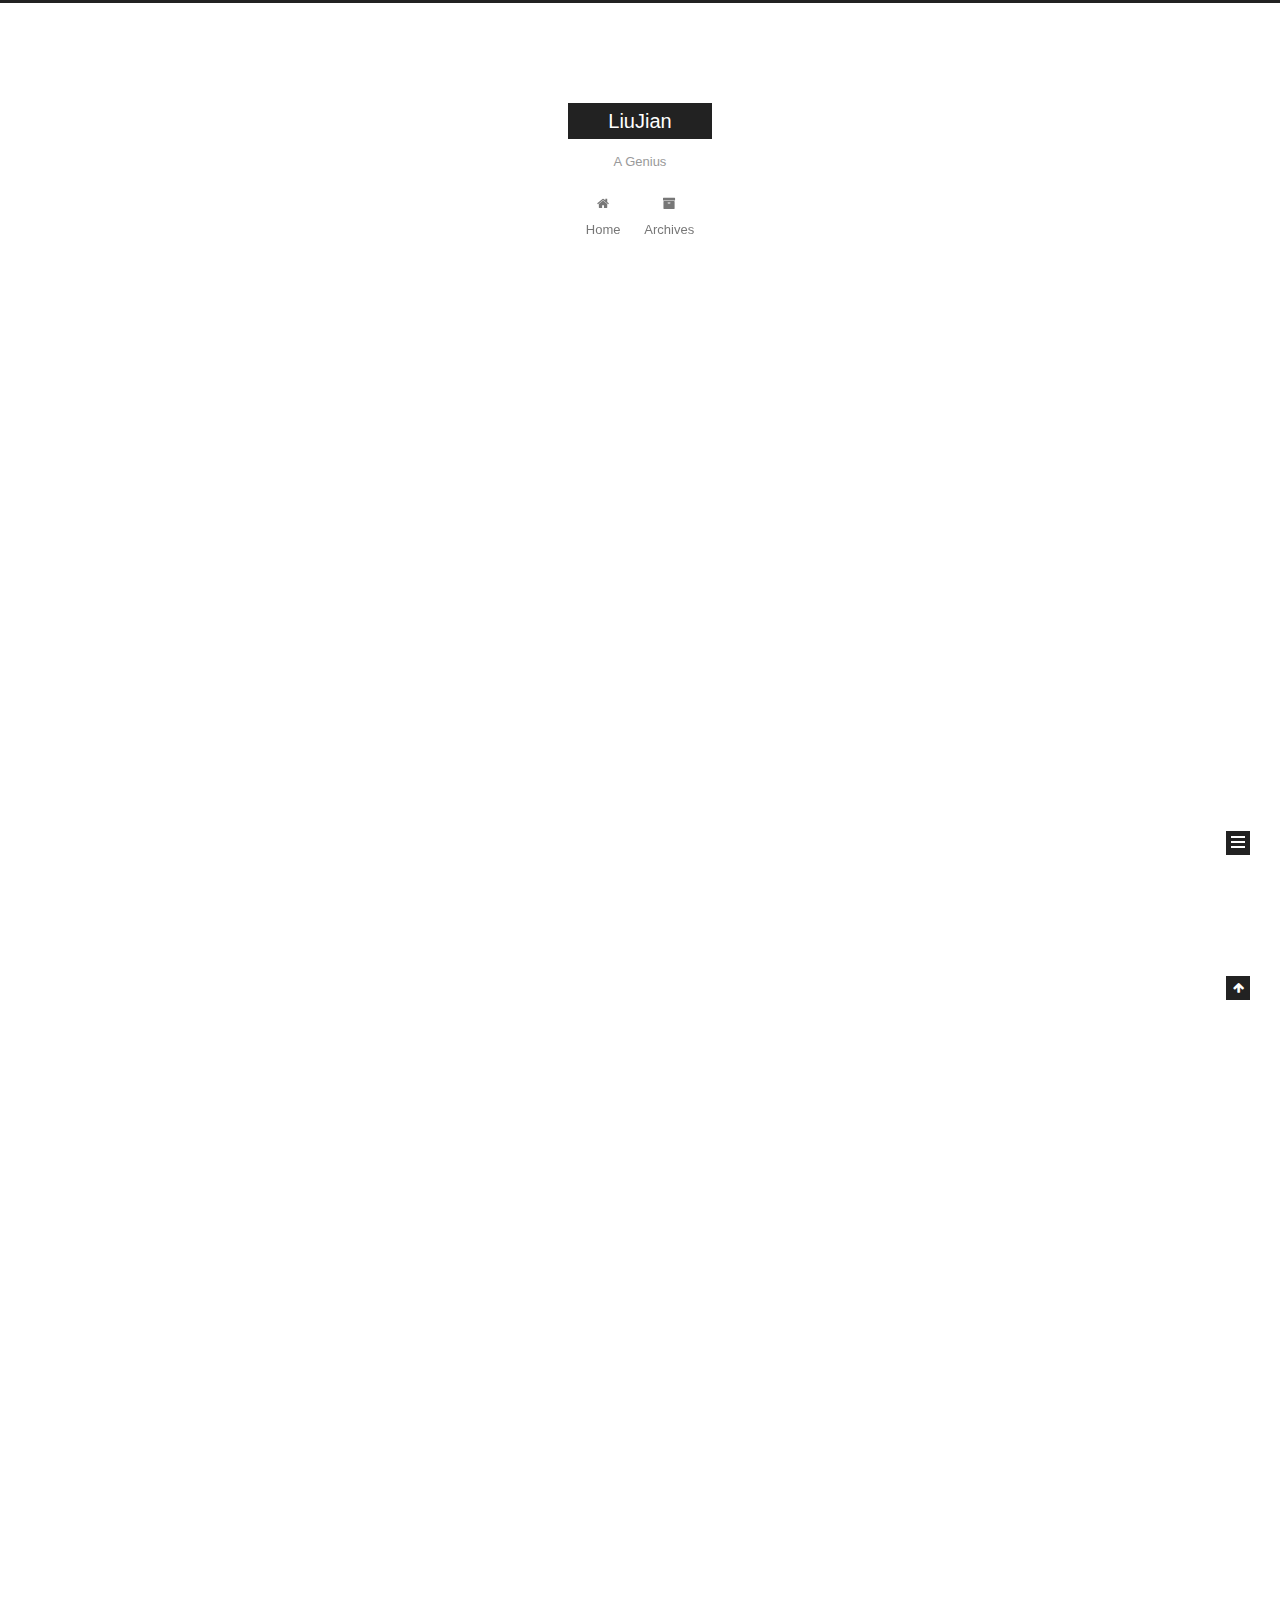
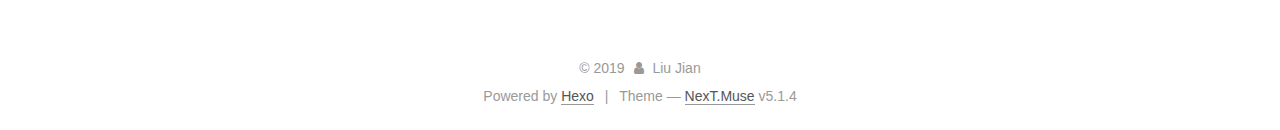
<file: index.html>
<!DOCTYPE html>



  


<html class="theme-next muse use-motion" lang="zh-CN">
<head><meta name="generator" content="Hexo 3.9.0">
  <meta charset="UTF-8">
<meta http-equiv="X-UA-Compatible" content="IE=edge">
<meta name="viewport" content="width=device-width, initial-scale=1, maximum-scale=1">
<meta name="theme-color" content="#222">









<meta http-equiv="Cache-Control" content="no-transform">
<meta http-equiv="Cache-Control" content="no-siteapp">
















  
  
  <link href="/lib/fancybox/source/jquery.fancybox.css?v=2.1.5" rel="stylesheet" type="text/css">







<link href="/lib/font-awesome/css/font-awesome.min.css?v=4.6.2" rel="stylesheet" type="text/css">

<link href="/css/main.css?v=5.1.4" rel="stylesheet" type="text/css">


  <link rel="apple-touch-icon" sizes="180x180" href="/images/apple-touch-icon-next.png?v=5.1.4">


  <link rel="icon" type="image/png" sizes="32x32" href="/images/favicon-32x32-next.png?v=5.1.4">


  <link rel="icon" type="image/png" sizes="16x16" href="/images/favicon-16x16-next.png?v=5.1.4">


  <link rel="mask-icon" href="/images/logo.svg?v=5.1.4" color="#222">





  <meta name="keywords" content="Hexo, NexT">










<meta name="description" content="This is the bolg of Liu Jian">
<meta name="keywords" content="Blog">
<meta property="og:type" content="website">
<meta property="og:title" content="LiuJian">
<meta property="og:url" content="http://yoursite.com/index.html">
<meta property="og:site_name" content="LiuJian">
<meta property="og:description" content="This is the bolg of Liu Jian">
<meta property="og:locale" content="zh-CN">
<meta name="twitter:card" content="summary">
<meta name="twitter:title" content="LiuJian">
<meta name="twitter:description" content="This is the bolg of Liu Jian">



<script type="text/javascript" id="hexo.configurations">
  var NexT = window.NexT || {};
  var CONFIG = {
    root: '/',
    scheme: 'Muse',
    version: '5.1.4',
    sidebar: {"position":"left","display":"post","offset":12,"b2t":false,"scrollpercent":false,"onmobile":false},
    fancybox: true,
    tabs: true,
    motion: {"enable":true,"async":false,"transition":{"post_block":"fadeIn","post_header":"slideDownIn","post_body":"slideDownIn","coll_header":"slideLeftIn","sidebar":"slideUpIn"}},
    duoshuo: {
      userId: '0',
      author: 'Author'
    },
    algolia: {
      applicationID: '',
      apiKey: '',
      indexName: '',
      hits: {"per_page":10},
      labels: {"input_placeholder":"Search for Posts","hits_empty":"We didn't find any results for the search: ${query}","hits_stats":"${hits} results found in ${time} ms"}
    }
  };
</script>



  <link rel="canonical" href="http://yoursite.com/">





  <title>LiuJian</title>
  








</head>

<body itemscope itemtype="http://schema.org/WebPage" lang="zh-CN">

  
  
    
  

  <div class="container sidebar-position-left 
  page-home">
    <div class="headband"></div>

    <header id="header" class="header" itemscope itemtype="http://schema.org/WPHeader">
      <div class="header-inner"><div class="site-brand-wrapper">
  <div class="site-meta ">
    

    <div class="custom-logo-site-title">
      <a href="/" class="brand" rel="start">
        <span class="logo-line-before"><i></i></span>
        <span class="site-title">LiuJian</span>
        <span class="logo-line-after"><i></i></span>
      </a>
    </div>
      
        <p class="site-subtitle">A Genius</p>
      
  </div>

  <div class="site-nav-toggle">
    <button>
      <span class="btn-bar"></span>
      <span class="btn-bar"></span>
      <span class="btn-bar"></span>
    </button>
  </div>
</div>

<nav class="site-nav">
  

  
    <ul id="menu" class="menu">
      
        
        <li class="menu-item menu-item-home">
          <a href="/" rel="section">
            
              <i class="menu-item-icon fa fa-fw fa-home"></i> <br>
            
            Home
          </a>
        </li>
      
        
        <li class="menu-item menu-item-archives">
          <a href="/archives/" rel="section">
            
              <i class="menu-item-icon fa fa-fw fa-archive"></i> <br>
            
            Archives
          </a>
        </li>
      

      
    </ul>
  

  
</nav>



 </div>
    </header>

    <main id="main" class="main">
      <div class="main-inner">
        <div class="content-wrap">
          <div id="content" class="content">
            
  <section id="posts" class="posts-expand">
    
      

  

  
  
  

  <article class="post post-type-normal" itemscope itemtype="http://schema.org/Article">
  
  
  
  <div class="post-block">
    <link itemprop="mainEntityOfPage" href="http://yoursite.com/2019/08/24/article/">

    <span hidden itemprop="author" itemscope itemtype="http://schema.org/Person">
      <meta itemprop="name" content="Liu Jian">
      <meta itemprop="description" content>
      <meta itemprop="image" content="/images/avatar.gif">
    </span>

    <span hidden itemprop="publisher" itemscope itemtype="http://schema.org/Organization">
      <meta itemprop="name" content="LiuJian">
    </span>

    
      <header class="post-header">

        
        
          <h1 class="post-title" itemprop="name headline">
                
                <a class="post-title-link" href="/2019/08/24/article/" itemprop="url">健哥的第一个博客</a></h1>
        

        <div class="post-meta">
          <span class="post-time">
            
              <span class="post-meta-item-icon">
                <i class="fa fa-calendar-o"></i>
              </span>
              
                <span class="post-meta-item-text">Posted on</span>
              
              <time title="Post created" itemprop="dateCreated datePublished" datetime="2019-08-24T13:50:58+08:00">
                2019-08-24
              </time>
            

            

            
          </span>

          

          
            
          

          
          

          

          

          

        </div>
      </header>
    

    
    
    
    <div class="post-body" itemprop="articleBody">

      
      

      
        
          
            <p>你好啊，香丽丽！</p>

          
        
      
    </div>
    
    
    

    

    

    

    <footer class="post-footer">
      

      

      

      
      
        <div class="post-eof"></div>
      
    </footer>
  </div>
  
  
  
  </article>


    
      

  

  
  
  

  <article class="post post-type-normal" itemscope itemtype="http://schema.org/Article">
  
  
  
  <div class="post-block">
    <link itemprop="mainEntityOfPage" href="http://yoursite.com/2019/08/24/hello-world/">

    <span hidden itemprop="author" itemscope itemtype="http://schema.org/Person">
      <meta itemprop="name" content="Liu Jian">
      <meta itemprop="description" content>
      <meta itemprop="image" content="/images/avatar.gif">
    </span>

    <span hidden itemprop="publisher" itemscope itemtype="http://schema.org/Organization">
      <meta itemprop="name" content="LiuJian">
    </span>

    
      <header class="post-header">

        
        
          <h1 class="post-title" itemprop="name headline">
                
                <a class="post-title-link" href="/2019/08/24/hello-world/" itemprop="url">Hello World</a></h1>
        

        <div class="post-meta">
          <span class="post-time">
            
              <span class="post-meta-item-icon">
                <i class="fa fa-calendar-o"></i>
              </span>
              
                <span class="post-meta-item-text">Posted on</span>
              
              <time title="Post created" itemprop="dateCreated datePublished" datetime="2019-08-24T09:52:00+08:00">
                2019-08-24
              </time>
            

            

            
          </span>

          

          
            
          

          
          

          

          

          

        </div>
      </header>
    

    
    
    
    <div class="post-body" itemprop="articleBody">

      
      

      
        
          
            <p>Welcome to <a href="https://hexo.io/" target="_blank" rel="noopener">Hexo</a>! This is your very first post. Check <a href="https://hexo.io/docs/" target="_blank" rel="noopener">documentation</a> for more info. If you get any problems when using Hexo, you can find the answer in <a href="https://hexo.io/docs/troubleshooting.html" target="_blank" rel="noopener">troubleshooting</a> or you can ask me on <a href="https://github.com/hexojs/hexo/issues" target="_blank" rel="noopener">GitHub</a>.</p>
<h2 id="Quick-Start"><a href="#Quick-Start" class="headerlink" title="Quick Start"></a>Quick Start</h2><h3 id="Create-a-new-post"><a href="#Create-a-new-post" class="headerlink" title="Create a new post"></a>Create a new post</h3><figure class="highlight bash"><table><tr><td class="gutter"><pre><span class="line">1</span><br></pre></td><td class="code"><pre><span class="line">$ hexo new <span class="string">"My New Post"</span></span><br></pre></td></tr></table></figure>

<p>More info: <a href="https://hexo.io/docs/writing.html" target="_blank" rel="noopener">Writing</a></p>
<h3 id="Run-server"><a href="#Run-server" class="headerlink" title="Run server"></a>Run server</h3><figure class="highlight bash"><table><tr><td class="gutter"><pre><span class="line">1</span><br></pre></td><td class="code"><pre><span class="line">$ hexo server</span><br></pre></td></tr></table></figure>

<p>More info: <a href="https://hexo.io/docs/server.html" target="_blank" rel="noopener">Server</a></p>
<h3 id="Generate-static-files"><a href="#Generate-static-files" class="headerlink" title="Generate static files"></a>Generate static files</h3><figure class="highlight bash"><table><tr><td class="gutter"><pre><span class="line">1</span><br></pre></td><td class="code"><pre><span class="line">$ hexo generate</span><br></pre></td></tr></table></figure>

<p>More info: <a href="https://hexo.io/docs/generating.html" target="_blank" rel="noopener">Generating</a></p>
<h3 id="Deploy-to-remote-sites"><a href="#Deploy-to-remote-sites" class="headerlink" title="Deploy to remote sites"></a>Deploy to remote sites</h3><figure class="highlight bash"><table><tr><td class="gutter"><pre><span class="line">1</span><br></pre></td><td class="code"><pre><span class="line">$ hexo deploy</span><br></pre></td></tr></table></figure>

<p>More info: <a href="https://hexo.io/docs/deployment.html" target="_blank" rel="noopener">Deployment</a></p>

          
        
      
    </div>
    
    
    

    

    

    

    <footer class="post-footer">
      

      

      

      
      
        <div class="post-eof"></div>
      
    </footer>
  </div>
  
  
  
  </article>


    
  </section>

  


          </div>
          


          

        </div>
        
          
  
  <div class="sidebar-toggle">
    <div class="sidebar-toggle-line-wrap">
      <span class="sidebar-toggle-line sidebar-toggle-line-first"></span>
      <span class="sidebar-toggle-line sidebar-toggle-line-middle"></span>
      <span class="sidebar-toggle-line sidebar-toggle-line-last"></span>
    </div>
  </div>

  <aside id="sidebar" class="sidebar">
    
    <div class="sidebar-inner">

      

      

      <section class="site-overview-wrap sidebar-panel sidebar-panel-active">
        <div class="site-overview">
          <div class="site-author motion-element" itemprop="author" itemscope itemtype="http://schema.org/Person">
            
              <p class="site-author-name" itemprop="name">Liu Jian</p>
              <p class="site-description motion-element" itemprop="description">This is the bolg of Liu Jian</p>
          </div>

          <nav class="site-state motion-element">

            
              <div class="site-state-item site-state-posts">
              
                <a href="/archives/">
              
                  <span class="site-state-item-count">2</span>
                  <span class="site-state-item-name">posts</span>
                </a>
              </div>
            

            

            

          </nav>

          

          

          
          

          
          

          

        </div>
      </section>

      

      

    </div>
  </aside>


        
      </div>
    </main>

    <footer id="footer" class="footer">
      <div class="footer-inner">
        <div class="copyright">&copy; <span itemprop="copyrightYear">2019</span>
  <span class="with-love">
    <i class="fa fa-user"></i>
  </span>
  <span class="author" itemprop="copyrightHolder">Liu Jian</span>

  
</div>


  <div class="powered-by">Powered by <a class="theme-link" target="_blank" href="https://hexo.io">Hexo</a></div>



  <span class="post-meta-divider">|</span>



  <div class="theme-info">Theme &mdash; <a class="theme-link" target="_blank" href="https://github.com/iissnan/hexo-theme-next">NexT.Muse</a> v5.1.4</div>




        







        
      </div>
    </footer>

    
      <div class="back-to-top">
        <i class="fa fa-arrow-up"></i>
        
      </div>
    

    

  </div>

  

<script type="text/javascript">
  if (Object.prototype.toString.call(window.Promise) !== '[object Function]') {
    window.Promise = null;
  }
</script>









  












  
  
    <script type="text/javascript" src="/lib/jquery/index.js?v=2.1.3"></script>
  

  
  
    <script type="text/javascript" src="/lib/fastclick/lib/fastclick.min.js?v=1.0.6"></script>
  

  
  
    <script type="text/javascript" src="/lib/jquery_lazyload/jquery.lazyload.js?v=1.9.7"></script>
  

  
  
    <script type="text/javascript" src="/lib/velocity/velocity.min.js?v=1.2.1"></script>
  

  
  
    <script type="text/javascript" src="/lib/velocity/velocity.ui.min.js?v=1.2.1"></script>
  

  
  
    <script type="text/javascript" src="/lib/fancybox/source/jquery.fancybox.pack.js?v=2.1.5"></script>
  


  


  <script type="text/javascript" src="/js/src/utils.js?v=5.1.4"></script>

  <script type="text/javascript" src="/js/src/motion.js?v=5.1.4"></script>



  
  

  

  


  <script type="text/javascript" src="/js/src/bootstrap.js?v=5.1.4"></script>



  


  




	





  





  












  





  

  

  

  
  

  

  

  

</body>
</html>
</file>
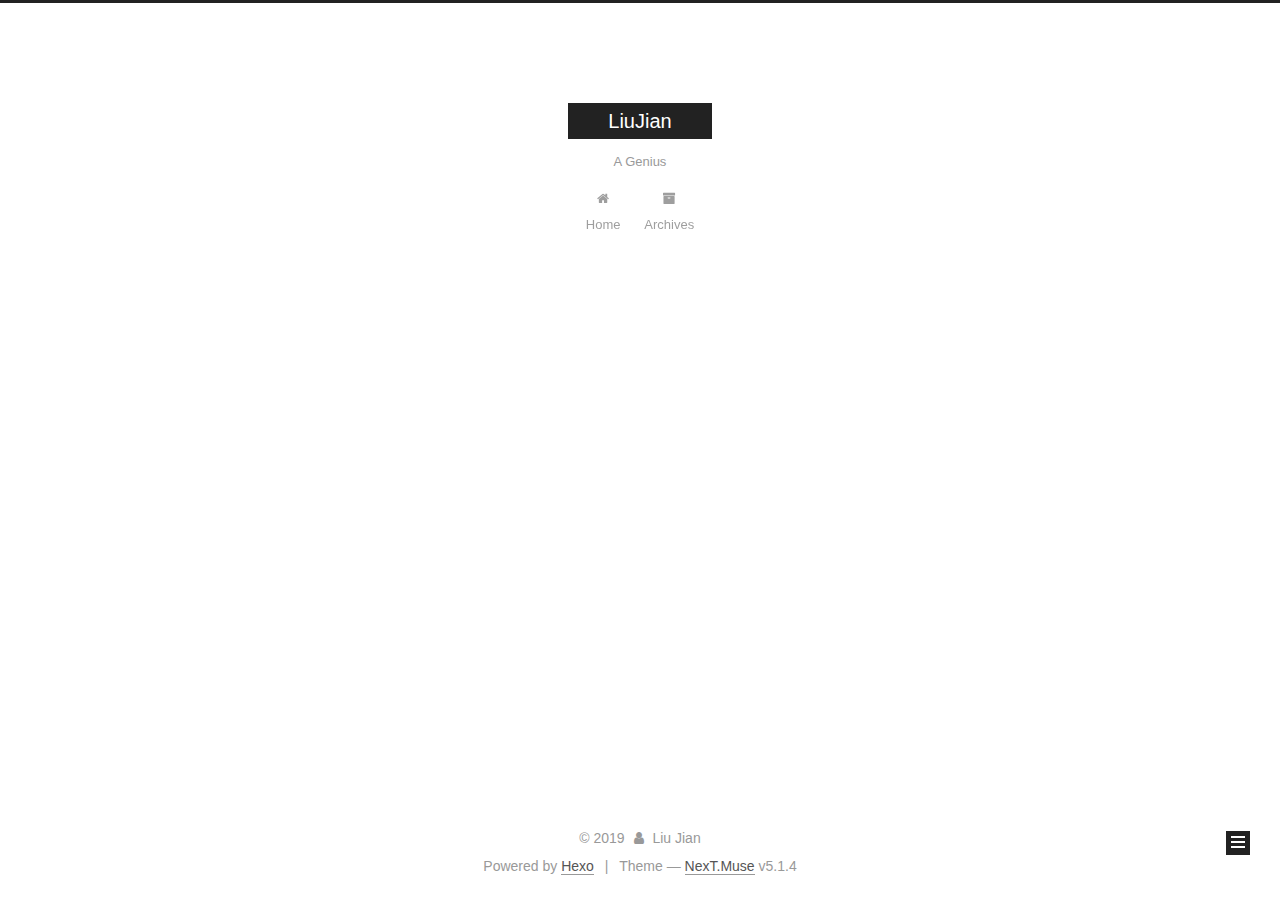
<file: archives/index.html>
<!DOCTYPE html>



  


<html class="theme-next muse use-motion" lang="zh-CN">
<head><meta name="generator" content="Hexo 3.9.0">
  <meta charset="UTF-8">
<meta http-equiv="X-UA-Compatible" content="IE=edge">
<meta name="viewport" content="width=device-width, initial-scale=1, maximum-scale=1">
<meta name="theme-color" content="#222">









<meta http-equiv="Cache-Control" content="no-transform">
<meta http-equiv="Cache-Control" content="no-siteapp">
















  
  
  <link href="/lib/fancybox/source/jquery.fancybox.css?v=2.1.5" rel="stylesheet" type="text/css">







<link href="/lib/font-awesome/css/font-awesome.min.css?v=4.6.2" rel="stylesheet" type="text/css">

<link href="/css/main.css?v=5.1.4" rel="stylesheet" type="text/css">


  <link rel="apple-touch-icon" sizes="180x180" href="/images/apple-touch-icon-next.png?v=5.1.4">


  <link rel="icon" type="image/png" sizes="32x32" href="/images/favicon-32x32-next.png?v=5.1.4">


  <link rel="icon" type="image/png" sizes="16x16" href="/images/favicon-16x16-next.png?v=5.1.4">


  <link rel="mask-icon" href="/images/logo.svg?v=5.1.4" color="#222">





  <meta name="keywords" content="Hexo, NexT">










<meta name="description" content="This is the bolg of Liu Jian">
<meta name="keywords" content="Blog">
<meta property="og:type" content="website">
<meta property="og:title" content="LiuJian">
<meta property="og:url" content="http://yoursite.com/archives/index.html">
<meta property="og:site_name" content="LiuJian">
<meta property="og:description" content="This is the bolg of Liu Jian">
<meta property="og:locale" content="zh-CN">
<meta name="twitter:card" content="summary">
<meta name="twitter:title" content="LiuJian">
<meta name="twitter:description" content="This is the bolg of Liu Jian">



<script type="text/javascript" id="hexo.configurations">
  var NexT = window.NexT || {};
  var CONFIG = {
    root: '/',
    scheme: 'Muse',
    version: '5.1.4',
    sidebar: {"position":"left","display":"post","offset":12,"b2t":false,"scrollpercent":false,"onmobile":false},
    fancybox: true,
    tabs: true,
    motion: {"enable":true,"async":false,"transition":{"post_block":"fadeIn","post_header":"slideDownIn","post_body":"slideDownIn","coll_header":"slideLeftIn","sidebar":"slideUpIn"}},
    duoshuo: {
      userId: '0',
      author: 'Author'
    },
    algolia: {
      applicationID: '',
      apiKey: '',
      indexName: '',
      hits: {"per_page":10},
      labels: {"input_placeholder":"Search for Posts","hits_empty":"We didn't find any results for the search: ${query}","hits_stats":"${hits} results found in ${time} ms"}
    }
  };
</script>



  <link rel="canonical" href="http://yoursite.com/archives/">





  <title>Archive | LiuJian</title>
  








</head>

<body itemscope itemtype="http://schema.org/WebPage" lang="zh-CN">

  
  
    
  

  <div class="container sidebar-position-left page-archive">
    <div class="headband"></div>

    <header id="header" class="header" itemscope itemtype="http://schema.org/WPHeader">
      <div class="header-inner"><div class="site-brand-wrapper">
  <div class="site-meta ">
    

    <div class="custom-logo-site-title">
      <a href="/" class="brand" rel="start">
        <span class="logo-line-before"><i></i></span>
        <span class="site-title">LiuJian</span>
        <span class="logo-line-after"><i></i></span>
      </a>
    </div>
      
        <p class="site-subtitle">A Genius</p>
      
  </div>

  <div class="site-nav-toggle">
    <button>
      <span class="btn-bar"></span>
      <span class="btn-bar"></span>
      <span class="btn-bar"></span>
    </button>
  </div>
</div>

<nav class="site-nav">
  

  
    <ul id="menu" class="menu">
      
        
        <li class="menu-item menu-item-home">
          <a href="/" rel="section">
            
              <i class="menu-item-icon fa fa-fw fa-home"></i> <br>
            
            Home
          </a>
        </li>
      
        
        <li class="menu-item menu-item-archives">
          <a href="/archives/" rel="section">
            
              <i class="menu-item-icon fa fa-fw fa-archive"></i> <br>
            
            Archives
          </a>
        </li>
      

      
    </ul>
  

  
</nav>



 </div>
    </header>

    <main id="main" class="main">
      <div class="main-inner">
        <div class="content-wrap">
          <div id="content" class="content">
            

  
  
  
  <div class="post-block archive">
    <div id="posts" class="posts-collapse">
      <span class="archive-move-on"></span>

      <span class="archive-page-counter">
        
        
        
          
        
        Um..! 2 posts in total. Keep on posting.
      </span>

      

        
        
        

        
          
          <div class="collection-title">
            <h1 class="archive-year" id="archive-year-2019">2019</h1>
          </div>
        
        

        

  <article class="post post-type-normal" itemscope itemtype="http://schema.org/Article">
    <header class="post-header">

      <h2 class="post-title">
        
            <a class="post-title-link" href="/2019/08/24/article/" itemprop="url">
              
                <span itemprop="name">健哥的第一个博客</span>
              
            </a>
        
      </h2>

      <div class="post-meta">
        <time class="post-time" itemprop="dateCreated" datetime="2019-08-24T13:50:58+08:00" content="2019-08-24">
          08-24
        </time>
      </div>

    </header>
  </article>



      

        
        
        

        
        

        

  <article class="post post-type-normal" itemscope itemtype="http://schema.org/Article">
    <header class="post-header">

      <h2 class="post-title">
        
            <a class="post-title-link" href="/2019/08/24/hello-world/" itemprop="url">
              
                <span itemprop="name">Hello World</span>
              
            </a>
        
      </h2>

      <div class="post-meta">
        <time class="post-time" itemprop="dateCreated" datetime="2019-08-24T09:52:00+08:00" content="2019-08-24">
          08-24
        </time>
      </div>

    </header>
  </article>



      

    </div>
  </div>
  
  
  

  



          </div>
          


          

        </div>
        
          
  
  <div class="sidebar-toggle">
    <div class="sidebar-toggle-line-wrap">
      <span class="sidebar-toggle-line sidebar-toggle-line-first"></span>
      <span class="sidebar-toggle-line sidebar-toggle-line-middle"></span>
      <span class="sidebar-toggle-line sidebar-toggle-line-last"></span>
    </div>
  </div>

  <aside id="sidebar" class="sidebar">
    
    <div class="sidebar-inner">

      

      

      <section class="site-overview-wrap sidebar-panel sidebar-panel-active">
        <div class="site-overview">
          <div class="site-author motion-element" itemprop="author" itemscope itemtype="http://schema.org/Person">
            
              <p class="site-author-name" itemprop="name">Liu Jian</p>
              <p class="site-description motion-element" itemprop="description">This is the bolg of Liu Jian</p>
          </div>

          <nav class="site-state motion-element">

            
              <div class="site-state-item site-state-posts">
              
                <a href="/archives/">
              
                  <span class="site-state-item-count">2</span>
                  <span class="site-state-item-name">posts</span>
                </a>
              </div>
            

            

            

          </nav>

          

          

          
          

          
          

          

        </div>
      </section>

      

      

    </div>
  </aside>


        
      </div>
    </main>

    <footer id="footer" class="footer">
      <div class="footer-inner">
        <div class="copyright">&copy; <span itemprop="copyrightYear">2019</span>
  <span class="with-love">
    <i class="fa fa-user"></i>
  </span>
  <span class="author" itemprop="copyrightHolder">Liu Jian</span>

  
</div>


  <div class="powered-by">Powered by <a class="theme-link" target="_blank" href="https://hexo.io">Hexo</a></div>



  <span class="post-meta-divider">|</span>



  <div class="theme-info">Theme &mdash; <a class="theme-link" target="_blank" href="https://github.com/iissnan/hexo-theme-next">NexT.Muse</a> v5.1.4</div>




        







        
      </div>
    </footer>

    
      <div class="back-to-top">
        <i class="fa fa-arrow-up"></i>
        
      </div>
    

    

  </div>

  

<script type="text/javascript">
  if (Object.prototype.toString.call(window.Promise) !== '[object Function]') {
    window.Promise = null;
  }
</script>









  












  
  
    <script type="text/javascript" src="/lib/jquery/index.js?v=2.1.3"></script>
  

  
  
    <script type="text/javascript" src="/lib/fastclick/lib/fastclick.min.js?v=1.0.6"></script>
  

  
  
    <script type="text/javascript" src="/lib/jquery_lazyload/jquery.lazyload.js?v=1.9.7"></script>
  

  
  
    <script type="text/javascript" src="/lib/velocity/velocity.min.js?v=1.2.1"></script>
  

  
  
    <script type="text/javascript" src="/lib/velocity/velocity.ui.min.js?v=1.2.1"></script>
  

  
  
    <script type="text/javascript" src="/lib/fancybox/source/jquery.fancybox.pack.js?v=2.1.5"></script>
  


  


  <script type="text/javascript" src="/js/src/utils.js?v=5.1.4"></script>

  <script type="text/javascript" src="/js/src/motion.js?v=5.1.4"></script>



  
  

  

  


  <script type="text/javascript" src="/js/src/bootstrap.js?v=5.1.4"></script>



  


  




	





  





  












  





  

  

  

  
  

  

  

  

</body>
</html>
</file>
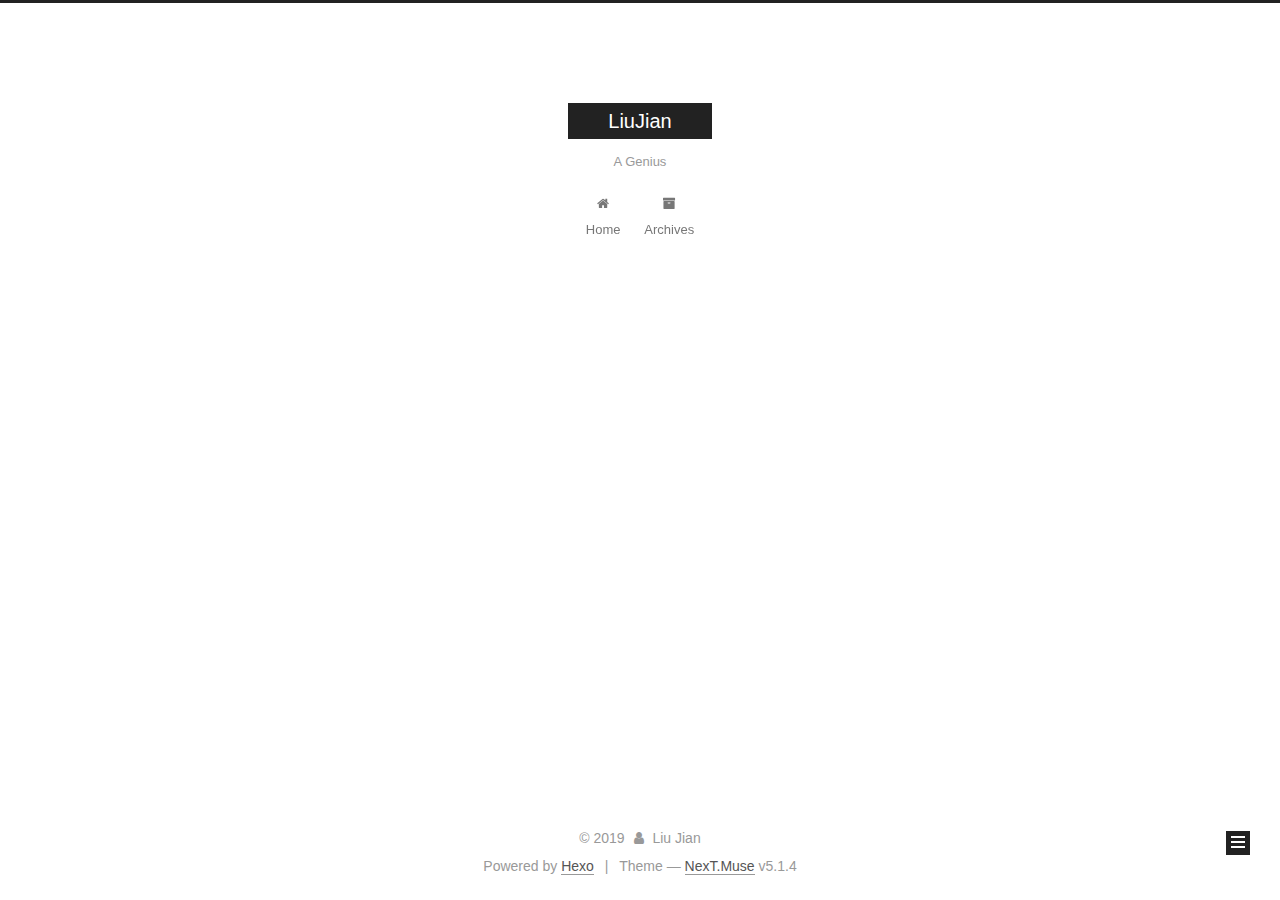
<file: archives/2019/index.html>
<!DOCTYPE html>



  


<html class="theme-next muse use-motion" lang="zh-CN">
<head><meta name="generator" content="Hexo 3.9.0">
  <meta charset="UTF-8">
<meta http-equiv="X-UA-Compatible" content="IE=edge">
<meta name="viewport" content="width=device-width, initial-scale=1, maximum-scale=1">
<meta name="theme-color" content="#222">









<meta http-equiv="Cache-Control" content="no-transform">
<meta http-equiv="Cache-Control" content="no-siteapp">
















  
  
  <link href="/lib/fancybox/source/jquery.fancybox.css?v=2.1.5" rel="stylesheet" type="text/css">







<link href="/lib/font-awesome/css/font-awesome.min.css?v=4.6.2" rel="stylesheet" type="text/css">

<link href="/css/main.css?v=5.1.4" rel="stylesheet" type="text/css">


  <link rel="apple-touch-icon" sizes="180x180" href="/images/apple-touch-icon-next.png?v=5.1.4">


  <link rel="icon" type="image/png" sizes="32x32" href="/images/favicon-32x32-next.png?v=5.1.4">


  <link rel="icon" type="image/png" sizes="16x16" href="/images/favicon-16x16-next.png?v=5.1.4">


  <link rel="mask-icon" href="/images/logo.svg?v=5.1.4" color="#222">





  <meta name="keywords" content="Hexo, NexT">










<meta name="description" content="This is the bolg of Liu Jian">
<meta name="keywords" content="Blog">
<meta property="og:type" content="website">
<meta property="og:title" content="LiuJian">
<meta property="og:url" content="http://yoursite.com/archives/2019/index.html">
<meta property="og:site_name" content="LiuJian">
<meta property="og:description" content="This is the bolg of Liu Jian">
<meta property="og:locale" content="zh-CN">
<meta name="twitter:card" content="summary">
<meta name="twitter:title" content="LiuJian">
<meta name="twitter:description" content="This is the bolg of Liu Jian">



<script type="text/javascript" id="hexo.configurations">
  var NexT = window.NexT || {};
  var CONFIG = {
    root: '/',
    scheme: 'Muse',
    version: '5.1.4',
    sidebar: {"position":"left","display":"post","offset":12,"b2t":false,"scrollpercent":false,"onmobile":false},
    fancybox: true,
    tabs: true,
    motion: {"enable":true,"async":false,"transition":{"post_block":"fadeIn","post_header":"slideDownIn","post_body":"slideDownIn","coll_header":"slideLeftIn","sidebar":"slideUpIn"}},
    duoshuo: {
      userId: '0',
      author: 'Author'
    },
    algolia: {
      applicationID: '',
      apiKey: '',
      indexName: '',
      hits: {"per_page":10},
      labels: {"input_placeholder":"Search for Posts","hits_empty":"We didn't find any results for the search: ${query}","hits_stats":"${hits} results found in ${time} ms"}
    }
  };
</script>



  <link rel="canonical" href="http://yoursite.com/archives/2019/">





  <title>Archive | LiuJian</title>
  








</head>

<body itemscope itemtype="http://schema.org/WebPage" lang="zh-CN">

  
  
    
  

  <div class="container sidebar-position-left page-archive">
    <div class="headband"></div>

    <header id="header" class="header" itemscope itemtype="http://schema.org/WPHeader">
      <div class="header-inner"><div class="site-brand-wrapper">
  <div class="site-meta ">
    

    <div class="custom-logo-site-title">
      <a href="/" class="brand" rel="start">
        <span class="logo-line-before"><i></i></span>
        <span class="site-title">LiuJian</span>
        <span class="logo-line-after"><i></i></span>
      </a>
    </div>
      
        <p class="site-subtitle">A Genius</p>
      
  </div>

  <div class="site-nav-toggle">
    <button>
      <span class="btn-bar"></span>
      <span class="btn-bar"></span>
      <span class="btn-bar"></span>
    </button>
  </div>
</div>

<nav class="site-nav">
  

  
    <ul id="menu" class="menu">
      
        
        <li class="menu-item menu-item-home">
          <a href="/" rel="section">
            
              <i class="menu-item-icon fa fa-fw fa-home"></i> <br>
            
            Home
          </a>
        </li>
      
        
        <li class="menu-item menu-item-archives">
          <a href="/archives/" rel="section">
            
              <i class="menu-item-icon fa fa-fw fa-archive"></i> <br>
            
            Archives
          </a>
        </li>
      

      
    </ul>
  

  
</nav>



 </div>
    </header>

    <main id="main" class="main">
      <div class="main-inner">
        <div class="content-wrap">
          <div id="content" class="content">
            

  
  
  
  <div class="post-block archive">
    <div id="posts" class="posts-collapse">
      <span class="archive-move-on"></span>

      <span class="archive-page-counter">
        
        
        
          
        
        Um..! 2 posts in total. Keep on posting.
      </span>

      

        
        
        

        
          
          <div class="collection-title">
            <h1 class="archive-year" id="archive-year-2019">2019</h1>
          </div>
        
        

        

  <article class="post post-type-normal" itemscope itemtype="http://schema.org/Article">
    <header class="post-header">

      <h2 class="post-title">
        
            <a class="post-title-link" href="/2019/08/24/article/" itemprop="url">
              
                <span itemprop="name">健哥的第一个博客</span>
              
            </a>
        
      </h2>

      <div class="post-meta">
        <time class="post-time" itemprop="dateCreated" datetime="2019-08-24T13:50:58+08:00" content="2019-08-24">
          08-24
        </time>
      </div>

    </header>
  </article>



      

        
        
        

        
        

        

  <article class="post post-type-normal" itemscope itemtype="http://schema.org/Article">
    <header class="post-header">

      <h2 class="post-title">
        
            <a class="post-title-link" href="/2019/08/24/hello-world/" itemprop="url">
              
                <span itemprop="name">Hello World</span>
              
            </a>
        
      </h2>

      <div class="post-meta">
        <time class="post-time" itemprop="dateCreated" datetime="2019-08-24T09:52:00+08:00" content="2019-08-24">
          08-24
        </time>
      </div>

    </header>
  </article>



      

    </div>
  </div>
  
  
  

  



          </div>
          


          

        </div>
        
          
  
  <div class="sidebar-toggle">
    <div class="sidebar-toggle-line-wrap">
      <span class="sidebar-toggle-line sidebar-toggle-line-first"></span>
      <span class="sidebar-toggle-line sidebar-toggle-line-middle"></span>
      <span class="sidebar-toggle-line sidebar-toggle-line-last"></span>
    </div>
  </div>

  <aside id="sidebar" class="sidebar">
    
    <div class="sidebar-inner">

      

      

      <section class="site-overview-wrap sidebar-panel sidebar-panel-active">
        <div class="site-overview">
          <div class="site-author motion-element" itemprop="author" itemscope itemtype="http://schema.org/Person">
            
              <p class="site-author-name" itemprop="name">Liu Jian</p>
              <p class="site-description motion-element" itemprop="description">This is the bolg of Liu Jian</p>
          </div>

          <nav class="site-state motion-element">

            
              <div class="site-state-item site-state-posts">
              
                <a href="/archives/">
              
                  <span class="site-state-item-count">2</span>
                  <span class="site-state-item-name">posts</span>
                </a>
              </div>
            

            

            

          </nav>

          

          

          
          

          
          

          

        </div>
      </section>

      

      

    </div>
  </aside>


        
      </div>
    </main>

    <footer id="footer" class="footer">
      <div class="footer-inner">
        <div class="copyright">&copy; <span itemprop="copyrightYear">2019</span>
  <span class="with-love">
    <i class="fa fa-user"></i>
  </span>
  <span class="author" itemprop="copyrightHolder">Liu Jian</span>

  
</div>


  <div class="powered-by">Powered by <a class="theme-link" target="_blank" href="https://hexo.io">Hexo</a></div>



  <span class="post-meta-divider">|</span>



  <div class="theme-info">Theme &mdash; <a class="theme-link" target="_blank" href="https://github.com/iissnan/hexo-theme-next">NexT.Muse</a> v5.1.4</div>




        







        
      </div>
    </footer>

    
      <div class="back-to-top">
        <i class="fa fa-arrow-up"></i>
        
      </div>
    

    

  </div>

  

<script type="text/javascript">
  if (Object.prototype.toString.call(window.Promise) !== '[object Function]') {
    window.Promise = null;
  }
</script>









  












  
  
    <script type="text/javascript" src="/lib/jquery/index.js?v=2.1.3"></script>
  

  
  
    <script type="text/javascript" src="/lib/fastclick/lib/fastclick.min.js?v=1.0.6"></script>
  

  
  
    <script type="text/javascript" src="/lib/jquery_lazyload/jquery.lazyload.js?v=1.9.7"></script>
  

  
  
    <script type="text/javascript" src="/lib/velocity/velocity.min.js?v=1.2.1"></script>
  

  
  
    <script type="text/javascript" src="/lib/velocity/velocity.ui.min.js?v=1.2.1"></script>
  

  
  
    <script type="text/javascript" src="/lib/fancybox/source/jquery.fancybox.pack.js?v=2.1.5"></script>
  


  


  <script type="text/javascript" src="/js/src/utils.js?v=5.1.4"></script>

  <script type="text/javascript" src="/js/src/motion.js?v=5.1.4"></script>



  
  

  

  


  <script type="text/javascript" src="/js/src/bootstrap.js?v=5.1.4"></script>



  


  




	





  





  












  





  

  

  

  
  

  

  

  

</body>
</html>
</file>
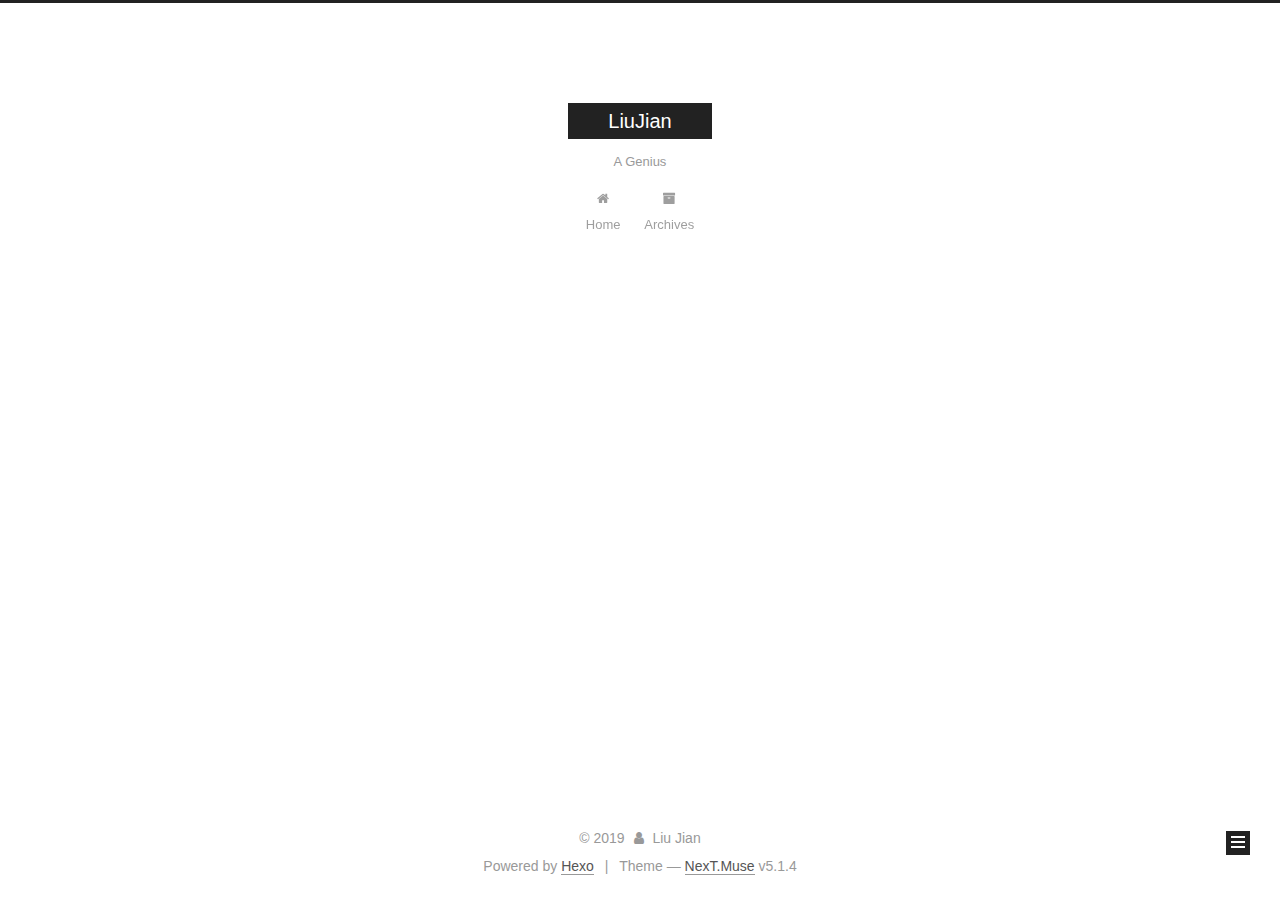
<file: archives/2019/08/index.html>
<!DOCTYPE html>



  


<html class="theme-next muse use-motion" lang="zh-CN">
<head><meta name="generator" content="Hexo 3.9.0">
  <meta charset="UTF-8">
<meta http-equiv="X-UA-Compatible" content="IE=edge">
<meta name="viewport" content="width=device-width, initial-scale=1, maximum-scale=1">
<meta name="theme-color" content="#222">









<meta http-equiv="Cache-Control" content="no-transform">
<meta http-equiv="Cache-Control" content="no-siteapp">
















  
  
  <link href="/lib/fancybox/source/jquery.fancybox.css?v=2.1.5" rel="stylesheet" type="text/css">







<link href="/lib/font-awesome/css/font-awesome.min.css?v=4.6.2" rel="stylesheet" type="text/css">

<link href="/css/main.css?v=5.1.4" rel="stylesheet" type="text/css">


  <link rel="apple-touch-icon" sizes="180x180" href="/images/apple-touch-icon-next.png?v=5.1.4">


  <link rel="icon" type="image/png" sizes="32x32" href="/images/favicon-32x32-next.png?v=5.1.4">


  <link rel="icon" type="image/png" sizes="16x16" href="/images/favicon-16x16-next.png?v=5.1.4">


  <link rel="mask-icon" href="/images/logo.svg?v=5.1.4" color="#222">





  <meta name="keywords" content="Hexo, NexT">










<meta name="description" content="This is the bolg of Liu Jian">
<meta name="keywords" content="Blog">
<meta property="og:type" content="website">
<meta property="og:title" content="LiuJian">
<meta property="og:url" content="http://yoursite.com/archives/2019/08/index.html">
<meta property="og:site_name" content="LiuJian">
<meta property="og:description" content="This is the bolg of Liu Jian">
<meta property="og:locale" content="zh-CN">
<meta name="twitter:card" content="summary">
<meta name="twitter:title" content="LiuJian">
<meta name="twitter:description" content="This is the bolg of Liu Jian">



<script type="text/javascript" id="hexo.configurations">
  var NexT = window.NexT || {};
  var CONFIG = {
    root: '/',
    scheme: 'Muse',
    version: '5.1.4',
    sidebar: {"position":"left","display":"post","offset":12,"b2t":false,"scrollpercent":false,"onmobile":false},
    fancybox: true,
    tabs: true,
    motion: {"enable":true,"async":false,"transition":{"post_block":"fadeIn","post_header":"slideDownIn","post_body":"slideDownIn","coll_header":"slideLeftIn","sidebar":"slideUpIn"}},
    duoshuo: {
      userId: '0',
      author: 'Author'
    },
    algolia: {
      applicationID: '',
      apiKey: '',
      indexName: '',
      hits: {"per_page":10},
      labels: {"input_placeholder":"Search for Posts","hits_empty":"We didn't find any results for the search: ${query}","hits_stats":"${hits} results found in ${time} ms"}
    }
  };
</script>



  <link rel="canonical" href="http://yoursite.com/archives/2019/08/">





  <title>Archive | LiuJian</title>
  








</head>

<body itemscope itemtype="http://schema.org/WebPage" lang="zh-CN">

  
  
    
  

  <div class="container sidebar-position-left page-archive">
    <div class="headband"></div>

    <header id="header" class="header" itemscope itemtype="http://schema.org/WPHeader">
      <div class="header-inner"><div class="site-brand-wrapper">
  <div class="site-meta ">
    

    <div class="custom-logo-site-title">
      <a href="/" class="brand" rel="start">
        <span class="logo-line-before"><i></i></span>
        <span class="site-title">LiuJian</span>
        <span class="logo-line-after"><i></i></span>
      </a>
    </div>
      
        <p class="site-subtitle">A Genius</p>
      
  </div>

  <div class="site-nav-toggle">
    <button>
      <span class="btn-bar"></span>
      <span class="btn-bar"></span>
      <span class="btn-bar"></span>
    </button>
  </div>
</div>

<nav class="site-nav">
  

  
    <ul id="menu" class="menu">
      
        
        <li class="menu-item menu-item-home">
          <a href="/" rel="section">
            
              <i class="menu-item-icon fa fa-fw fa-home"></i> <br>
            
            Home
          </a>
        </li>
      
        
        <li class="menu-item menu-item-archives">
          <a href="/archives/" rel="section">
            
              <i class="menu-item-icon fa fa-fw fa-archive"></i> <br>
            
            Archives
          </a>
        </li>
      

      
    </ul>
  

  
</nav>



 </div>
    </header>

    <main id="main" class="main">
      <div class="main-inner">
        <div class="content-wrap">
          <div id="content" class="content">
            

  
  
  
  <div class="post-block archive">
    <div id="posts" class="posts-collapse">
      <span class="archive-move-on"></span>

      <span class="archive-page-counter">
        
        
        
          
        
        Um..! 2 posts in total. Keep on posting.
      </span>

      

        
        
        

        
          
          <div class="collection-title">
            <h1 class="archive-year" id="archive-year-2019">2019</h1>
          </div>
        
        

        

  <article class="post post-type-normal" itemscope itemtype="http://schema.org/Article">
    <header class="post-header">

      <h2 class="post-title">
        
            <a class="post-title-link" href="/2019/08/24/article/" itemprop="url">
              
                <span itemprop="name">健哥的第一篇博客</span>
              
            </a>
        
      </h2>

      <div class="post-meta">
        <time class="post-time" itemprop="dateCreated" datetime="2019-08-24T13:50:58+08:00" content="2019-08-24">
          08-24
        </time>
      </div>

    </header>
  </article>



      

        
        
        

        
        

        

  <article class="post post-type-normal" itemscope itemtype="http://schema.org/Article">
    <header class="post-header">

      <h2 class="post-title">
        
            <a class="post-title-link" href="/2019/08/24/hello-world/" itemprop="url">
              
                <span itemprop="name">Hello World</span>
              
            </a>
        
      </h2>

      <div class="post-meta">
        <time class="post-time" itemprop="dateCreated" datetime="2019-08-24T09:52:00+08:00" content="2019-08-24">
          08-24
        </time>
      </div>

    </header>
  </article>



      

    </div>
  </div>
  
  
  

  



          </div>
          


          

        </div>
        
          
  
  <div class="sidebar-toggle">
    <div class="sidebar-toggle-line-wrap">
      <span class="sidebar-toggle-line sidebar-toggle-line-first"></span>
      <span class="sidebar-toggle-line sidebar-toggle-line-middle"></span>
      <span class="sidebar-toggle-line sidebar-toggle-line-last"></span>
    </div>
  </div>

  <aside id="sidebar" class="sidebar">
    
    <div class="sidebar-inner">

      

      

      <section class="site-overview-wrap sidebar-panel sidebar-panel-active">
        <div class="site-overview">
          <div class="site-author motion-element" itemprop="author" itemscope itemtype="http://schema.org/Person">
            
              <p class="site-author-name" itemprop="name">Liu Jian</p>
              <p class="site-description motion-element" itemprop="description">This is the bolg of Liu Jian</p>
          </div>

          <nav class="site-state motion-element">

            
              <div class="site-state-item site-state-posts">
              
                <a href="/archives/">
              
                  <span class="site-state-item-count">2</span>
                  <span class="site-state-item-name">posts</span>
                </a>
              </div>
            

            

            

          </nav>

          

          

          
          

          
          

          

        </div>
      </section>

      

      

    </div>
  </aside>


        
      </div>
    </main>

    <footer id="footer" class="footer">
      <div class="footer-inner">
        <div class="copyright">&copy; <span itemprop="copyrightYear">2019</span>
  <span class="with-love">
    <i class="fa fa-user"></i>
  </span>
  <span class="author" itemprop="copyrightHolder">Liu Jian</span>

  
</div>


  <div class="powered-by">Powered by <a class="theme-link" target="_blank" href="https://hexo.io">Hexo</a></div>



  <span class="post-meta-divider">|</span>



  <div class="theme-info">Theme &mdash; <a class="theme-link" target="_blank" href="https://github.com/iissnan/hexo-theme-next">NexT.Muse</a> v5.1.4</div>




        







        
      </div>
    </footer>

    
      <div class="back-to-top">
        <i class="fa fa-arrow-up"></i>
        
      </div>
    

    

  </div>

  

<script type="text/javascript">
  if (Object.prototype.toString.call(window.Promise) !== '[object Function]') {
    window.Promise = null;
  }
</script>









  












  
  
    <script type="text/javascript" src="/lib/jquery/index.js?v=2.1.3"></script>
  

  
  
    <script type="text/javascript" src="/lib/fastclick/lib/fastclick.min.js?v=1.0.6"></script>
  

  
  
    <script type="text/javascript" src="/lib/jquery_lazyload/jquery.lazyload.js?v=1.9.7"></script>
  

  
  
    <script type="text/javascript" src="/lib/velocity/velocity.min.js?v=1.2.1"></script>
  

  
  
    <script type="text/javascript" src="/lib/velocity/velocity.ui.min.js?v=1.2.1"></script>
  

  
  
    <script type="text/javascript" src="/lib/fancybox/source/jquery.fancybox.pack.js?v=2.1.5"></script>
  


  


  <script type="text/javascript" src="/js/src/utils.js?v=5.1.4"></script>

  <script type="text/javascript" src="/js/src/motion.js?v=5.1.4"></script>



  
  

  

  


  <script type="text/javascript" src="/js/src/bootstrap.js?v=5.1.4"></script>



  


  




	





  





  












  





  

  

  

  
  

  

  

  

</body>
</html>
</file>
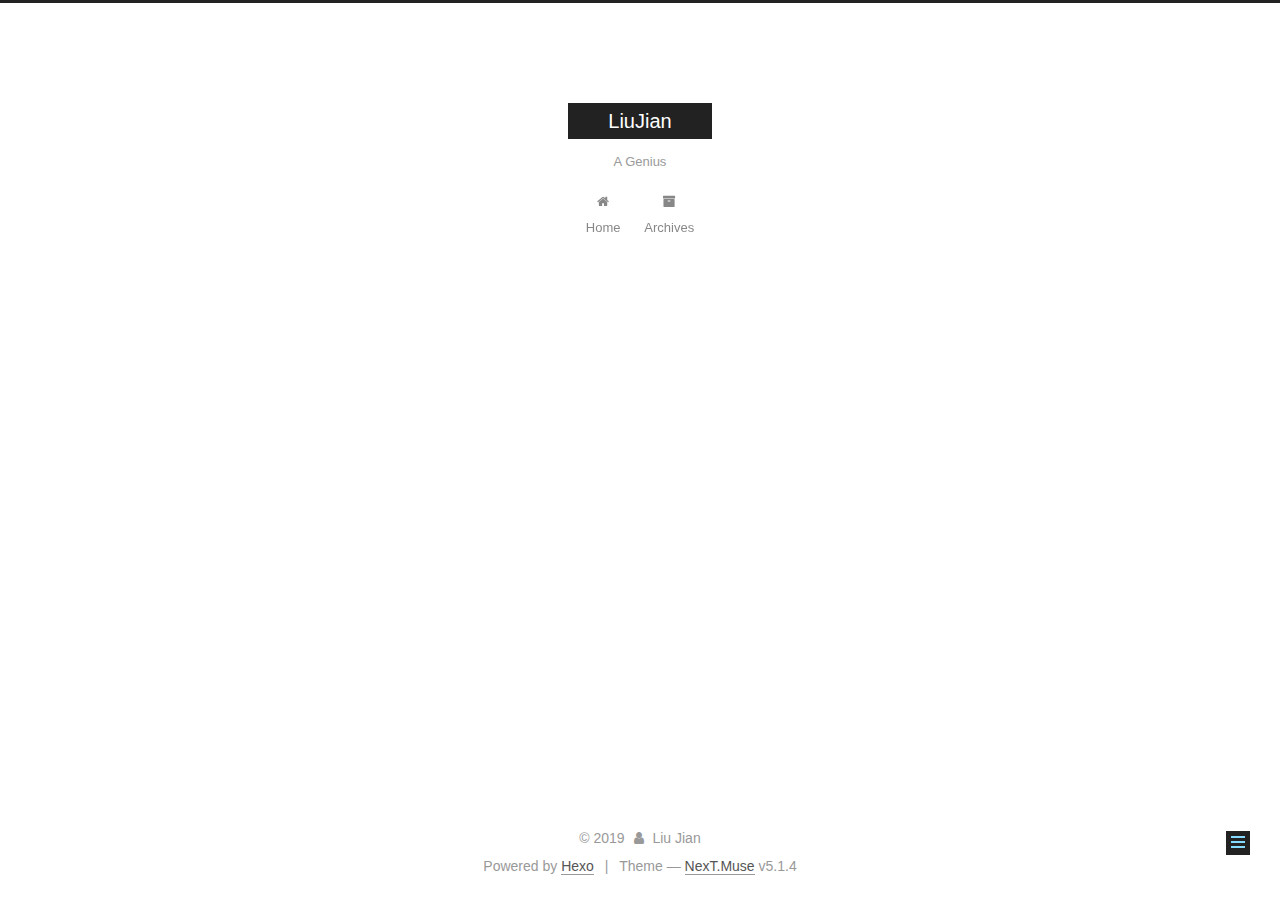
<file: 2019/08/24/article/index.html>
<!DOCTYPE html>



  


<html class="theme-next muse use-motion" lang="zh-CN">
<head><meta name="generator" content="Hexo 3.9.0">
  <meta charset="UTF-8">
<meta http-equiv="X-UA-Compatible" content="IE=edge">
<meta name="viewport" content="width=device-width, initial-scale=1, maximum-scale=1">
<meta name="theme-color" content="#222">









<meta http-equiv="Cache-Control" content="no-transform">
<meta http-equiv="Cache-Control" content="no-siteapp">
















  
  
  <link href="/lib/fancybox/source/jquery.fancybox.css?v=2.1.5" rel="stylesheet" type="text/css">







<link href="/lib/font-awesome/css/font-awesome.min.css?v=4.6.2" rel="stylesheet" type="text/css">

<link href="/css/main.css?v=5.1.4" rel="stylesheet" type="text/css">


  <link rel="apple-touch-icon" sizes="180x180" href="/images/apple-touch-icon-next.png?v=5.1.4">


  <link rel="icon" type="image/png" sizes="32x32" href="/images/favicon-32x32-next.png?v=5.1.4">


  <link rel="icon" type="image/png" sizes="16x16" href="/images/favicon-16x16-next.png?v=5.1.4">


  <link rel="mask-icon" href="/images/logo.svg?v=5.1.4" color="#222">





  <meta name="keywords" content="Hexo, NexT">










<meta name="description" content="你好啊，香丽丽！">
<meta name="keywords" content="Blog">
<meta property="og:type" content="article">
<meta property="og:title" content="健哥的第一个博客">
<meta property="og:url" content="http://yoursite.com/2019/08/24/article/index.html">
<meta property="og:site_name" content="LiuJian">
<meta property="og:description" content="你好啊，香丽丽！">
<meta property="og:locale" content="zh-CN">
<meta property="og:updated_time" content="2019-08-24T05:57:47.622Z">
<meta name="twitter:card" content="summary">
<meta name="twitter:title" content="健哥的第一个博客">
<meta name="twitter:description" content="你好啊，香丽丽！">



<script type="text/javascript" id="hexo.configurations">
  var NexT = window.NexT || {};
  var CONFIG = {
    root: '/',
    scheme: 'Muse',
    version: '5.1.4',
    sidebar: {"position":"left","display":"post","offset":12,"b2t":false,"scrollpercent":false,"onmobile":false},
    fancybox: true,
    tabs: true,
    motion: {"enable":true,"async":false,"transition":{"post_block":"fadeIn","post_header":"slideDownIn","post_body":"slideDownIn","coll_header":"slideLeftIn","sidebar":"slideUpIn"}},
    duoshuo: {
      userId: '0',
      author: 'Author'
    },
    algolia: {
      applicationID: '',
      apiKey: '',
      indexName: '',
      hits: {"per_page":10},
      labels: {"input_placeholder":"Search for Posts","hits_empty":"We didn't find any results for the search: ${query}","hits_stats":"${hits} results found in ${time} ms"}
    }
  };
</script>



  <link rel="canonical" href="http://yoursite.com/2019/08/24/article/">





  <title>健哥的第一个博客 | LiuJian</title>
  








</head>

<body itemscope itemtype="http://schema.org/WebPage" lang="zh-CN">

  
  
    
  

  <div class="container sidebar-position-left page-post-detail">
    <div class="headband"></div>

    <header id="header" class="header" itemscope itemtype="http://schema.org/WPHeader">
      <div class="header-inner"><div class="site-brand-wrapper">
  <div class="site-meta ">
    

    <div class="custom-logo-site-title">
      <a href="/" class="brand" rel="start">
        <span class="logo-line-before"><i></i></span>
        <span class="site-title">LiuJian</span>
        <span class="logo-line-after"><i></i></span>
      </a>
    </div>
      
        <p class="site-subtitle">A Genius</p>
      
  </div>

  <div class="site-nav-toggle">
    <button>
      <span class="btn-bar"></span>
      <span class="btn-bar"></span>
      <span class="btn-bar"></span>
    </button>
  </div>
</div>

<nav class="site-nav">
  

  
    <ul id="menu" class="menu">
      
        
        <li class="menu-item menu-item-home">
          <a href="/" rel="section">
            
              <i class="menu-item-icon fa fa-fw fa-home"></i> <br>
            
            Home
          </a>
        </li>
      
        
        <li class="menu-item menu-item-archives">
          <a href="/archives/" rel="section">
            
              <i class="menu-item-icon fa fa-fw fa-archive"></i> <br>
            
            Archives
          </a>
        </li>
      

      
    </ul>
  

  
</nav>



 </div>
    </header>

    <main id="main" class="main">
      <div class="main-inner">
        <div class="content-wrap">
          <div id="content" class="content">
            

  <div id="posts" class="posts-expand">
    

  

  
  
  

  <article class="post post-type-normal" itemscope itemtype="http://schema.org/Article">
  
  
  
  <div class="post-block">
    <link itemprop="mainEntityOfPage" href="http://yoursite.com/2019/08/24/article/">

    <span hidden itemprop="author" itemscope itemtype="http://schema.org/Person">
      <meta itemprop="name" content="Liu Jian">
      <meta itemprop="description" content>
      <meta itemprop="image" content="/images/avatar.gif">
    </span>

    <span hidden itemprop="publisher" itemscope itemtype="http://schema.org/Organization">
      <meta itemprop="name" content="LiuJian">
    </span>

    
      <header class="post-header">

        
        
          <h1 class="post-title" itemprop="name headline">健哥的第一个博客</h1>
        

        <div class="post-meta">
          <span class="post-time">
            
              <span class="post-meta-item-icon">
                <i class="fa fa-calendar-o"></i>
              </span>
              
                <span class="post-meta-item-text">Posted on</span>
              
              <time title="Post created" itemprop="dateCreated datePublished" datetime="2019-08-24T13:50:58+08:00">
                2019-08-24
              </time>
            

            

            
          </span>

          

          
            
          

          
          

          

          

          

        </div>
      </header>
    

    
    
    
    <div class="post-body" itemprop="articleBody">

      
      

      
        <p>你好啊，香丽丽！</p>

      
    </div>
    
    
    

    

    

    

    <footer class="post-footer">
      

      
      
      

      
        <div class="post-nav">
          <div class="post-nav-next post-nav-item">
            
              <a href="/2019/08/24/hello-world/" rel="next" title="Hello World">
                <i class="fa fa-chevron-left"></i> Hello World
              </a>
            
          </div>

          <span class="post-nav-divider"></span>

          <div class="post-nav-prev post-nav-item">
            
          </div>
        </div>
      

      
      
    </footer>
  </div>
  
  
  
  </article>



    <div class="post-spread">
      
    </div>
  </div>


          </div>
          


          

  



        </div>
        
          
  
  <div class="sidebar-toggle">
    <div class="sidebar-toggle-line-wrap">
      <span class="sidebar-toggle-line sidebar-toggle-line-first"></span>
      <span class="sidebar-toggle-line sidebar-toggle-line-middle"></span>
      <span class="sidebar-toggle-line sidebar-toggle-line-last"></span>
    </div>
  </div>

  <aside id="sidebar" class="sidebar">
    
    <div class="sidebar-inner">

      

      

      <section class="site-overview-wrap sidebar-panel sidebar-panel-active">
        <div class="site-overview">
          <div class="site-author motion-element" itemprop="author" itemscope itemtype="http://schema.org/Person">
            
              <p class="site-author-name" itemprop="name">Liu Jian</p>
              <p class="site-description motion-element" itemprop="description">This is the bolg of Liu Jian</p>
          </div>

          <nav class="site-state motion-element">

            
              <div class="site-state-item site-state-posts">
              
                <a href="/archives/">
              
                  <span class="site-state-item-count">2</span>
                  <span class="site-state-item-name">posts</span>
                </a>
              </div>
            

            

            

          </nav>

          

          

          
          

          
          

          

        </div>
      </section>

      

      

    </div>
  </aside>


        
      </div>
    </main>

    <footer id="footer" class="footer">
      <div class="footer-inner">
        <div class="copyright">&copy; <span itemprop="copyrightYear">2019</span>
  <span class="with-love">
    <i class="fa fa-user"></i>
  </span>
  <span class="author" itemprop="copyrightHolder">Liu Jian</span>

  
</div>


  <div class="powered-by">Powered by <a class="theme-link" target="_blank" href="https://hexo.io">Hexo</a></div>



  <span class="post-meta-divider">|</span>



  <div class="theme-info">Theme &mdash; <a class="theme-link" target="_blank" href="https://github.com/iissnan/hexo-theme-next">NexT.Muse</a> v5.1.4</div>




        







        
      </div>
    </footer>

    
      <div class="back-to-top">
        <i class="fa fa-arrow-up"></i>
        
      </div>
    

    

  </div>

  

<script type="text/javascript">
  if (Object.prototype.toString.call(window.Promise) !== '[object Function]') {
    window.Promise = null;
  }
</script>









  












  
  
    <script type="text/javascript" src="/lib/jquery/index.js?v=2.1.3"></script>
  

  
  
    <script type="text/javascript" src="/lib/fastclick/lib/fastclick.min.js?v=1.0.6"></script>
  

  
  
    <script type="text/javascript" src="/lib/jquery_lazyload/jquery.lazyload.js?v=1.9.7"></script>
  

  
  
    <script type="text/javascript" src="/lib/velocity/velocity.min.js?v=1.2.1"></script>
  

  
  
    <script type="text/javascript" src="/lib/velocity/velocity.ui.min.js?v=1.2.1"></script>
  

  
  
    <script type="text/javascript" src="/lib/fancybox/source/jquery.fancybox.pack.js?v=2.1.5"></script>
  


  


  <script type="text/javascript" src="/js/src/utils.js?v=5.1.4"></script>

  <script type="text/javascript" src="/js/src/motion.js?v=5.1.4"></script>



  
  

  
  <script type="text/javascript" src="/js/src/scrollspy.js?v=5.1.4"></script>
<script type="text/javascript" src="/js/src/post-details.js?v=5.1.4"></script>



  


  <script type="text/javascript" src="/js/src/bootstrap.js?v=5.1.4"></script>



  


  




	





  





  












  





  

  

  

  
  

  

  

  

</body>
</html>
</file>
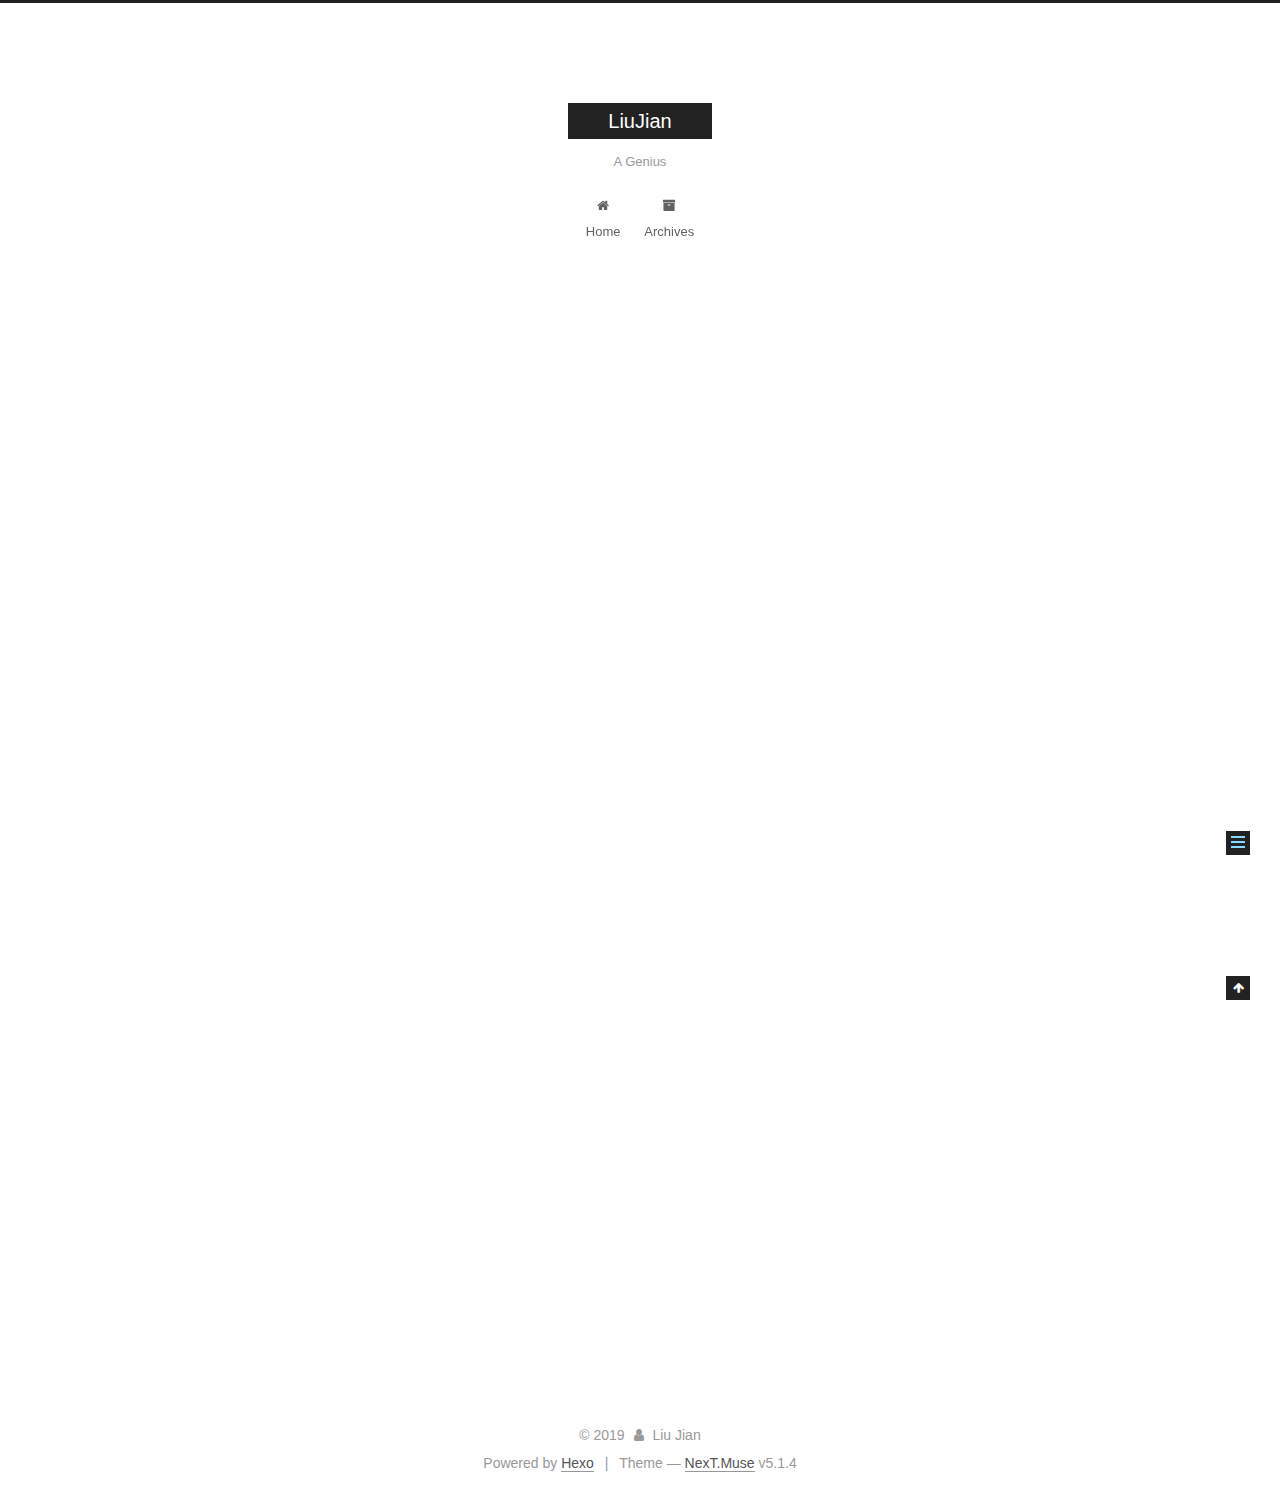
<file: 2019/08/24/hello-world/index.html>
<!DOCTYPE html>



  


<html class="theme-next muse use-motion" lang="zh-CN">
<head><meta name="generator" content="Hexo 3.9.0">
  <meta charset="UTF-8">
<meta http-equiv="X-UA-Compatible" content="IE=edge">
<meta name="viewport" content="width=device-width, initial-scale=1, maximum-scale=1">
<meta name="theme-color" content="#222">









<meta http-equiv="Cache-Control" content="no-transform">
<meta http-equiv="Cache-Control" content="no-siteapp">
















  
  
  <link href="/lib/fancybox/source/jquery.fancybox.css?v=2.1.5" rel="stylesheet" type="text/css">







<link href="/lib/font-awesome/css/font-awesome.min.css?v=4.6.2" rel="stylesheet" type="text/css">

<link href="/css/main.css?v=5.1.4" rel="stylesheet" type="text/css">


  <link rel="apple-touch-icon" sizes="180x180" href="/images/apple-touch-icon-next.png?v=5.1.4">


  <link rel="icon" type="image/png" sizes="32x32" href="/images/favicon-32x32-next.png?v=5.1.4">


  <link rel="icon" type="image/png" sizes="16x16" href="/images/favicon-16x16-next.png?v=5.1.4">


  <link rel="mask-icon" href="/images/logo.svg?v=5.1.4" color="#222">





  <meta name="keywords" content="Hexo, NexT">










<meta name="description" content="Welcome to Hexo! This is your very first post. Check documentation for more info. If you get any problems when using Hexo, you can find the answer in troubleshooting or you can ask me on GitHub. Quick">
<meta name="keywords" content="Blog">
<meta property="og:type" content="article">
<meta property="og:title" content="Hello World">
<meta property="og:url" content="http://yoursite.com/2019/08/24/hello-world/index.html">
<meta property="og:site_name" content="LiuJian">
<meta property="og:description" content="Welcome to Hexo! This is your very first post. Check documentation for more info. If you get any problems when using Hexo, you can find the answer in troubleshooting or you can ask me on GitHub. Quick">
<meta property="og:locale" content="zh-CN">
<meta property="og:updated_time" content="2019-08-24T01:52:00.500Z">
<meta name="twitter:card" content="summary">
<meta name="twitter:title" content="Hello World">
<meta name="twitter:description" content="Welcome to Hexo! This is your very first post. Check documentation for more info. If you get any problems when using Hexo, you can find the answer in troubleshooting or you can ask me on GitHub. Quick">



<script type="text/javascript" id="hexo.configurations">
  var NexT = window.NexT || {};
  var CONFIG = {
    root: '/',
    scheme: 'Muse',
    version: '5.1.4',
    sidebar: {"position":"left","display":"post","offset":12,"b2t":false,"scrollpercent":false,"onmobile":false},
    fancybox: true,
    tabs: true,
    motion: {"enable":true,"async":false,"transition":{"post_block":"fadeIn","post_header":"slideDownIn","post_body":"slideDownIn","coll_header":"slideLeftIn","sidebar":"slideUpIn"}},
    duoshuo: {
      userId: '0',
      author: 'Author'
    },
    algolia: {
      applicationID: '',
      apiKey: '',
      indexName: '',
      hits: {"per_page":10},
      labels: {"input_placeholder":"Search for Posts","hits_empty":"We didn't find any results for the search: ${query}","hits_stats":"${hits} results found in ${time} ms"}
    }
  };
</script>



  <link rel="canonical" href="http://yoursite.com/2019/08/24/hello-world/">





  <title>Hello World | LiuJian</title>
  








</head>

<body itemscope itemtype="http://schema.org/WebPage" lang="zh-CN">

  
  
    
  

  <div class="container sidebar-position-left page-post-detail">
    <div class="headband"></div>

    <header id="header" class="header" itemscope itemtype="http://schema.org/WPHeader">
      <div class="header-inner"><div class="site-brand-wrapper">
  <div class="site-meta ">
    

    <div class="custom-logo-site-title">
      <a href="/" class="brand" rel="start">
        <span class="logo-line-before"><i></i></span>
        <span class="site-title">LiuJian</span>
        <span class="logo-line-after"><i></i></span>
      </a>
    </div>
      
        <p class="site-subtitle">A Genius</p>
      
  </div>

  <div class="site-nav-toggle">
    <button>
      <span class="btn-bar"></span>
      <span class="btn-bar"></span>
      <span class="btn-bar"></span>
    </button>
  </div>
</div>

<nav class="site-nav">
  

  
    <ul id="menu" class="menu">
      
        
        <li class="menu-item menu-item-home">
          <a href="/" rel="section">
            
              <i class="menu-item-icon fa fa-fw fa-home"></i> <br>
            
            Home
          </a>
        </li>
      
        
        <li class="menu-item menu-item-archives">
          <a href="/archives/" rel="section">
            
              <i class="menu-item-icon fa fa-fw fa-archive"></i> <br>
            
            Archives
          </a>
        </li>
      

      
    </ul>
  

  
</nav>



 </div>
    </header>

    <main id="main" class="main">
      <div class="main-inner">
        <div class="content-wrap">
          <div id="content" class="content">
            

  <div id="posts" class="posts-expand">
    

  

  
  
  

  <article class="post post-type-normal" itemscope itemtype="http://schema.org/Article">
  
  
  
  <div class="post-block">
    <link itemprop="mainEntityOfPage" href="http://yoursite.com/2019/08/24/hello-world/">

    <span hidden itemprop="author" itemscope itemtype="http://schema.org/Person">
      <meta itemprop="name" content="Liu Jian">
      <meta itemprop="description" content>
      <meta itemprop="image" content="/images/avatar.gif">
    </span>

    <span hidden itemprop="publisher" itemscope itemtype="http://schema.org/Organization">
      <meta itemprop="name" content="LiuJian">
    </span>

    
      <header class="post-header">

        
        
          <h1 class="post-title" itemprop="name headline">Hello World</h1>
        

        <div class="post-meta">
          <span class="post-time">
            
              <span class="post-meta-item-icon">
                <i class="fa fa-calendar-o"></i>
              </span>
              
                <span class="post-meta-item-text">Posted on</span>
              
              <time title="Post created" itemprop="dateCreated datePublished" datetime="2019-08-24T09:52:00+08:00">
                2019-08-24
              </time>
            

            

            
          </span>

          

          
            
          

          
          

          

          

          

        </div>
      </header>
    

    
    
    
    <div class="post-body" itemprop="articleBody">

      
      

      
        <p>Welcome to <a href="https://hexo.io/" target="_blank" rel="noopener">Hexo</a>! This is your very first post. Check <a href="https://hexo.io/docs/" target="_blank" rel="noopener">documentation</a> for more info. If you get any problems when using Hexo, you can find the answer in <a href="https://hexo.io/docs/troubleshooting.html" target="_blank" rel="noopener">troubleshooting</a> or you can ask me on <a href="https://github.com/hexojs/hexo/issues" target="_blank" rel="noopener">GitHub</a>.</p>
<h2 id="Quick-Start"><a href="#Quick-Start" class="headerlink" title="Quick Start"></a>Quick Start</h2><h3 id="Create-a-new-post"><a href="#Create-a-new-post" class="headerlink" title="Create a new post"></a>Create a new post</h3><figure class="highlight bash"><table><tr><td class="gutter"><pre><span class="line">1</span><br></pre></td><td class="code"><pre><span class="line">$ hexo new <span class="string">"My New Post"</span></span><br></pre></td></tr></table></figure>

<p>More info: <a href="https://hexo.io/docs/writing.html" target="_blank" rel="noopener">Writing</a></p>
<h3 id="Run-server"><a href="#Run-server" class="headerlink" title="Run server"></a>Run server</h3><figure class="highlight bash"><table><tr><td class="gutter"><pre><span class="line">1</span><br></pre></td><td class="code"><pre><span class="line">$ hexo server</span><br></pre></td></tr></table></figure>

<p>More info: <a href="https://hexo.io/docs/server.html" target="_blank" rel="noopener">Server</a></p>
<h3 id="Generate-static-files"><a href="#Generate-static-files" class="headerlink" title="Generate static files"></a>Generate static files</h3><figure class="highlight bash"><table><tr><td class="gutter"><pre><span class="line">1</span><br></pre></td><td class="code"><pre><span class="line">$ hexo generate</span><br></pre></td></tr></table></figure>

<p>More info: <a href="https://hexo.io/docs/generating.html" target="_blank" rel="noopener">Generating</a></p>
<h3 id="Deploy-to-remote-sites"><a href="#Deploy-to-remote-sites" class="headerlink" title="Deploy to remote sites"></a>Deploy to remote sites</h3><figure class="highlight bash"><table><tr><td class="gutter"><pre><span class="line">1</span><br></pre></td><td class="code"><pre><span class="line">$ hexo deploy</span><br></pre></td></tr></table></figure>

<p>More info: <a href="https://hexo.io/docs/deployment.html" target="_blank" rel="noopener">Deployment</a></p>

      
    </div>
    
    
    

    

    

    

    <footer class="post-footer">
      

      
      
      

      
        <div class="post-nav">
          <div class="post-nav-next post-nav-item">
            
          </div>

          <span class="post-nav-divider"></span>

          <div class="post-nav-prev post-nav-item">
            
              <a href="/2019/08/24/article/" rel="prev" title="健哥的第一个博客">
                健哥的第一个博客 <i class="fa fa-chevron-right"></i>
              </a>
            
          </div>
        </div>
      

      
      
    </footer>
  </div>
  
  
  
  </article>



    <div class="post-spread">
      
    </div>
  </div>


          </div>
          


          

  



        </div>
        
          
  
  <div class="sidebar-toggle">
    <div class="sidebar-toggle-line-wrap">
      <span class="sidebar-toggle-line sidebar-toggle-line-first"></span>
      <span class="sidebar-toggle-line sidebar-toggle-line-middle"></span>
      <span class="sidebar-toggle-line sidebar-toggle-line-last"></span>
    </div>
  </div>

  <aside id="sidebar" class="sidebar">
    
    <div class="sidebar-inner">

      

      
        <ul class="sidebar-nav motion-element">
          <li class="sidebar-nav-toc sidebar-nav-active" data-target="post-toc-wrap">
            Table of Contents
          </li>
          <li class="sidebar-nav-overview" data-target="site-overview-wrap">
            Overview
          </li>
        </ul>
      

      <section class="site-overview-wrap sidebar-panel">
        <div class="site-overview">
          <div class="site-author motion-element" itemprop="author" itemscope itemtype="http://schema.org/Person">
            
              <p class="site-author-name" itemprop="name">Liu Jian</p>
              <p class="site-description motion-element" itemprop="description">This is the bolg of Liu Jian</p>
          </div>

          <nav class="site-state motion-element">

            
              <div class="site-state-item site-state-posts">
              
                <a href="/archives/">
              
                  <span class="site-state-item-count">2</span>
                  <span class="site-state-item-name">posts</span>
                </a>
              </div>
            

            

            

          </nav>

          

          

          
          

          
          

          

        </div>
      </section>

      
      <!--noindex-->
        <section class="post-toc-wrap motion-element sidebar-panel sidebar-panel-active">
          <div class="post-toc">

            
              
            

            
              <div class="post-toc-content"><ol class="nav"><li class="nav-item nav-level-2"><a class="nav-link" href="#Quick-Start"><span class="nav-number">1.</span> <span class="nav-text">Quick Start</span></a><ol class="nav-child"><li class="nav-item nav-level-3"><a class="nav-link" href="#Create-a-new-post"><span class="nav-number">1.1.</span> <span class="nav-text">Create a new post</span></a></li><li class="nav-item nav-level-3"><a class="nav-link" href="#Run-server"><span class="nav-number">1.2.</span> <span class="nav-text">Run server</span></a></li><li class="nav-item nav-level-3"><a class="nav-link" href="#Generate-static-files"><span class="nav-number">1.3.</span> <span class="nav-text">Generate static files</span></a></li><li class="nav-item nav-level-3"><a class="nav-link" href="#Deploy-to-remote-sites"><span class="nav-number">1.4.</span> <span class="nav-text">Deploy to remote sites</span></a></li></ol></li></ol></div>
            

          </div>
        </section>
      <!--/noindex-->
      

      

    </div>
  </aside>


        
      </div>
    </main>

    <footer id="footer" class="footer">
      <div class="footer-inner">
        <div class="copyright">&copy; <span itemprop="copyrightYear">2019</span>
  <span class="with-love">
    <i class="fa fa-user"></i>
  </span>
  <span class="author" itemprop="copyrightHolder">Liu Jian</span>

  
</div>


  <div class="powered-by">Powered by <a class="theme-link" target="_blank" href="https://hexo.io">Hexo</a></div>



  <span class="post-meta-divider">|</span>



  <div class="theme-info">Theme &mdash; <a class="theme-link" target="_blank" href="https://github.com/iissnan/hexo-theme-next">NexT.Muse</a> v5.1.4</div>




        







        
      </div>
    </footer>

    
      <div class="back-to-top">
        <i class="fa fa-arrow-up"></i>
        
      </div>
    

    

  </div>

  

<script type="text/javascript">
  if (Object.prototype.toString.call(window.Promise) !== '[object Function]') {
    window.Promise = null;
  }
</script>









  












  
  
    <script type="text/javascript" src="/lib/jquery/index.js?v=2.1.3"></script>
  

  
  
    <script type="text/javascript" src="/lib/fastclick/lib/fastclick.min.js?v=1.0.6"></script>
  

  
  
    <script type="text/javascript" src="/lib/jquery_lazyload/jquery.lazyload.js?v=1.9.7"></script>
  

  
  
    <script type="text/javascript" src="/lib/velocity/velocity.min.js?v=1.2.1"></script>
  

  
  
    <script type="text/javascript" src="/lib/velocity/velocity.ui.min.js?v=1.2.1"></script>
  

  
  
    <script type="text/javascript" src="/lib/fancybox/source/jquery.fancybox.pack.js?v=2.1.5"></script>
  


  


  <script type="text/javascript" src="/js/src/utils.js?v=5.1.4"></script>

  <script type="text/javascript" src="/js/src/motion.js?v=5.1.4"></script>



  
  

  
  <script type="text/javascript" src="/js/src/scrollspy.js?v=5.1.4"></script>
<script type="text/javascript" src="/js/src/post-details.js?v=5.1.4"></script>



  


  <script type="text/javascript" src="/js/src/bootstrap.js?v=5.1.4"></script>



  


  




	





  





  












  





  

  

  

  
  

  

  

  

</body>
</html>
</file>
<file: css/main.css>
/* normalize.css v3.0.2 | MIT License | git.io/normalize */
html {
  font-family: sans-serif; /* 1 */
  -ms-text-size-adjust: 100%; /* 2 */
  -webkit-text-size-adjust: 100%; /* 2 */
}
body {
  margin: 0;
}
article,
aside,
details,
figcaption,
figure,
footer,
header,
hgroup,
main,
menu,
nav,
section,
summary {
  display: block;
}
audio,
canvas,
progress,
video {
  display: inline-block; /* 1 */
  vertical-align: baseline; /* 2 */
}
audio:not([controls]) {
  display: none;
  height: 0;
}
[hidden],
template {
  display: none;
}
a {
  background-color: transparent;
}
a:active,
a:hover {
  outline: 0;
}
abbr[title] {
  border-bottom: 1px dotted;
}
b,
strong {
  font-weight: bold;
}
dfn {
  font-style: italic;
}
h1 {
  font-size: 2em;
  margin: 0.67em 0;
}
mark {
  background: #ff0;
  color: #000;
}
small {
  font-size: 80%;
}
sub,
sup {
  font-size: 75%;
  line-height: 0;
  position: relative;
  vertical-align: baseline;
}
sup {
  top: -0.5em;
}
sub {
  bottom: -0.25em;
}
img {
  border: 0;
}
svg:not(:root) {
  overflow: hidden;
}
figure {
  margin: 1em 40px;
}
hr {
  -moz-box-sizing: content-box;
  box-sizing: content-box;
  height: 0;
}
pre {
  overflow: auto;
}
code,
kbd,
pre,
samp {
  font-family: monospace, monospace;
  font-size: 1em;
}
button,
input,
optgroup,
select,
textarea {
  color: inherit; /* 1 */
  font: inherit; /* 2 */
  margin: 0; /* 3 */
}
button {
  overflow: visible;
}
button,
select {
  text-transform: none;
}
button,
html input[type="button"],
input[type="reset"],
input[type="submit"] {
  -webkit-appearance: button; /* 2 */
  cursor: pointer; /* 3 */
}
button[disabled],
html input[disabled] {
  cursor: default;
}
button::-moz-focus-inner,
input::-moz-focus-inner {
  border: 0;
  padding: 0;
}
input {
  line-height: normal;
}
input[type="checkbox"],
input[type="radio"] {
  box-sizing: border-box; /* 1 */
  padding: 0; /* 2 */
}
input[type="number"]::-webkit-inner-spin-button,
input[type="number"]::-webkit-outer-spin-button {
  height: auto;
}
input[type="search"] {
  -webkit-appearance: textfield; /* 1 */
  -moz-box-sizing: content-box;
  -webkit-box-sizing: content-box; /* 2 */
  box-sizing: content-box;
}
input[type="search"]::-webkit-search-cancel-button,
input[type="search"]::-webkit-search-decoration {
  -webkit-appearance: none;
}
fieldset {
  border: 1px solid #c0c0c0;
  margin: 0 2px;
  padding: 0.35em 0.625em 0.75em;
}
legend {
  border: 0; /* 1 */
  padding: 0; /* 2 */
}
textarea {
  overflow: auto;
}
optgroup {
  font-weight: bold;
}
table {
  border-collapse: collapse;
  border-spacing: 0;
}
td,
th {
  padding: 0;
}
::selection {
  background: #262a30;
  color: #fff;
}
body {
  position: relative;
  font-family: 'Lato', "PingFang SC", "Microsoft YaHei", sans-serif;
  font-size: 14px;
  line-height: 2;
  color: #555;
  background: #fff;
}
@media (max-width: 767px) {
  body {
    padding-right: 0 !important;
  }
}
@media (min-width: 768px) and (max-width: 991px) {
  body {
    padding-right: 0 !important;
  }
}
@media (min-width: 1600px) {
  body {
    font-size: 16px;
  }
}
h1,
h2,
h3,
h4,
h5,
h6 {
  margin: 0;
  padding: 0;
  font-weight: bold;
  line-height: 1.5;
  font-family: 'Lato', "PingFang SC", "Microsoft YaHei", sans-serif;
}
h2,
h3,
h4,
h5,
h6 {
  margin: 20px 0 15px;
}
h1 {
  font-size: 22px;
}
@media (max-width: 767px) {
  h1 {
    font-size: 18px;
  }
}
h2 {
  font-size: 20px;
}
@media (max-width: 767px) {
  h2 {
    font-size: 16px;
  }
}
h3 {
  font-size: 18px;
}
@media (max-width: 767px) {
  h3 {
    font-size: 14px;
  }
}
h4 {
  font-size: 16px;
}
@media (max-width: 767px) {
  h4 {
    font-size: 12px;
  }
}
h5 {
  font-size: 14px;
}
@media (max-width: 767px) {
  h5 {
    font-size: 10px;
  }
}
h6 {
  font-size: 12px;
}
@media (max-width: 767px) {
  h6 {
    font-size: 8px;
  }
}
p {
  margin: 0 0 20px 0;
}
a {
  color: #555;
  text-decoration: none;
  outline: none;
  border-bottom: 1px solid #999;
  word-wrap: break-word;
}
a:hover {
  color: #222;
  border-bottom-color: #222;
}
blockquote {
  margin: 0;
  padding: 0;
}
img {
  display: block;
  margin: auto;
  max-width: 100%;
  height: auto;
}
hr {
  margin: 40px 0;
  height: 3px;
  border: none;
  background-color: #ddd;
  background-image: repeating-linear-gradient(-45deg, #fff, #fff 4px, transparent 4px, transparent 8px);
}
blockquote {
  padding: 0 15px;
  color: #666;
  border-left: 4px solid #ddd;
}
blockquote cite::before {
  content: "-";
  padding: 0 5px;
}
dt {
  font-weight: 700;
}
dd {
  margin: 0;
  padding: 0;
}
kbd {
  border: 1px solid #ccc;
  border-radius: 0.2em;
  box-shadow: 0.1em 0.1em 0.2em rgba(0,0,0,0.1);
  background-color: #f9f9f9;
  font-family: inherit;
  background-image: -webkit-linear-gradient(top, #eee, #fff, #eee);
  padding: 0.1em 0.3em;
  white-space: nowrap;
}
.text-left {
  text-align: left;
}
.text-center {
  text-align: center;
}
.text-right {
  text-align: right;
}
.text-justify {
  text-align: justify;
}
.text-nowrap {
  white-space: nowrap;
}
.text-lowercase {
  text-transform: lowercase;
}
.text-uppercase {
  text-transform: uppercase;
}
.text-capitalize {
  text-transform: capitalize;
}
.center-block {
  display: block;
  margin-left: auto;
  margin-right: auto;
}
.clearfix:before,
.clearfix:after {
  content: " ";
  display: table;
}
.clearfix:after {
  clear: both;
}
.pullquote {
  width: 45%;
}
.pullquote.left {
  float: left;
  margin-left: 5px;
  margin-right: 10px;
}
.pullquote.right {
  float: right;
  margin-left: 10px;
  margin-right: 5px;
}
.affix.affix.affix {
  position: fixed;
}
.translation {
  margin-top: -20px;
  font-size: 14px;
  color: #999;
}
.scrollbar-measure {
  width: 100px;
  height: 100px;
  overflow: scroll;
  position: absolute;
  top: -9999px;
}
.use-motion .motion-element {
  opacity: 0;
}
table {
  margin: 20px 0;
  width: 100%;
  border-collapse: collapse;
  border-spacing: 0;
  border: 1px solid #ddd;
  font-size: 14px;
  table-layout: fixed;
  word-wrap: break-all;
}
table>tbody>tr:nth-of-type(odd) {
  background-color: #f9f9f9;
}
table>tbody>tr:hover {
  background-color: #f5f5f5;
}
caption,
th,
td {
  padding: 8px;
  text-align: left;
  vertical-align: middle;
  font-weight: normal;
}
th,
td {
  border-bottom: 3px solid #ddd;
  border-right: 1px solid #eee;
}
th {
  padding-bottom: 10px;
  font-weight: 700;
}
td {
  border-bottom-width: 1px;
}
html,
body {
  height: 100%;
}
.container {
  position: relative;
  min-height: 100%;
}
.header-inner {
  margin: 0 auto;
  padding: 100px 0 70px;
  width: 700px;
}
@media (min-width: 1600px) {
  .container .header-inner {
    width: 900px;
  }
}
.main {
  padding-bottom: 150px;
}
.main-inner {
  margin: 0 auto;
  width: 700px;
}
@media (min-width: 1600px) {
  .container .main-inner {
    width: 900px;
  }
}
.footer {
  position: absolute;
  left: 0;
  bottom: 0;
  width: 100%;
  min-height: 50px;
}
.footer-inner {
  box-sizing: border-box;
  margin: 20px auto;
  width: 700px;
}
@media (min-width: 1600px) {
  .container .footer-inner {
    width: 900px;
  }
}
pre,
.highlight {
  overflow: auto;
  margin: 20px 0;
  padding: 0;
  font-size: 13px;
  color: #4d4d4c;
  background: #f7f7f7;
  line-height: 1.6;
}
pre,
code {
  font-family: consolas, Menlo, "PingFang SC", "Microsoft YaHei", monospace;
}
code {
  padding: 2px 4px;
  word-wrap: break-word;
  color: #555;
  background: #eee;
  border-radius: 3px;
  font-size: 13px;
}
pre {
  padding: 10px;
}
pre code {
  padding: 0;
  color: #4d4d4c;
  background: none;
  text-shadow: none;
}
.highlight {
  border-radius: 1px;
}
.highlight pre {
  border: none;
  margin: 0;
  padding: 10px 0;
}
.highlight table {
  margin: 0;
  width: auto;
  border: none;
}
.highlight td {
  border: none;
  padding: 0;
}
.highlight figcaption {
  font-size: 1em;
  color: #4d4d4c;
  line-height: 1em;
  margin-bottom: 1em;
}
.highlight figcaption:before,
.highlight figcaption:after {
  content: " ";
  display: table;
}
.highlight figcaption:after {
  clear: both;
}
.highlight figcaption a {
  float: right;
  color: #4d4d4c;
}
.highlight figcaption a:hover {
  border-bottom-color: #4d4d4c;
}
.highlight .gutter pre {
  padding-left: 10px;
  padding-right: 10px;
  color: #869194;
  text-align: right;
  background-color: #eff2f3;
}
.highlight .code pre {
  width: 100%;
  padding-left: 10px;
  padding-right: 10px;
  background-color: #f7f7f7;
}
.highlight .line {
  height: 20px;
}
.gutter {
  -webkit-user-select: none;
  -moz-user-select: none;
  -ms-user-select: none;
  user-select: none;
}
.gist table {
  width: auto;
}
.gist table td {
  border: none;
}
pre .deletion {
  background: #fdd;
}
pre .addition {
  background: #dfd;
}
pre .meta {
  color: #8959a8;
}
pre .comment {
  color: #8e908c;
}
pre .variable,
pre .attribute,
pre .tag,
pre .regexp,
pre .ruby .constant,
pre .xml .tag .title,
pre .xml .pi,
pre .xml .doctype,
pre .html .doctype,
pre .css .id,
pre .css .class,
pre .css .pseudo {
  color: #c82829;
}
pre .number,
pre .preprocessor,
pre .built_in,
pre .literal,
pre .params,
pre .constant,
pre .command {
  color: #f5871f;
}
pre .ruby .class .title,
pre .css .rules .attribute,
pre .string,
pre .value,
pre .inheritance,
pre .header,
pre .ruby .symbol,
pre .xml .cdata,
pre .special,
pre .number,
pre .formula {
  color: #718c00;
}
pre .title,
pre .css .hexcolor {
  color: #3e999f;
}
pre .function,
pre .python .decorator,
pre .python .title,
pre .ruby .function .title,
pre .ruby .title .keyword,
pre .perl .sub,
pre .javascript .title,
pre .coffeescript .title {
  color: #4271ae;
}
pre .keyword,
pre .javascript .function {
  color: #8959a8;
}
.full-image.full-image.full-image.full-image {
  border: none;
  max-width: 100%;
  width: auto;
  margin: 20px auto 25px;
}
@media (min-width: 992px) {
  .full-image.full-image.full-image.full-image {
    max-width: none;
    width: 110%;
    margin: 25px -5%;
  }
}
.blockquote-center,
.page-home .post-type-quote blockquote,
.page-post-detail .post-type-quote blockquote {
  position: relative;
  margin: 40px 0;
  padding: 0;
  border-left: none;
  text-align: center;
}
.blockquote-center::before,
.page-home .post-type-quote blockquote::before,
.page-post-detail .post-type-quote blockquote::before,
.blockquote-center::after,
.page-home .post-type-quote blockquote::after,
.page-post-detail .post-type-quote blockquote::after {
  position: absolute;
  content: ' ';
  display: block;
  width: 100%;
  height: 24px;
  opacity: 0.2;
  background-repeat: no-repeat;
  background-position: 0 -6px;
  background-size: 22px 22px;
}
.blockquote-center::before,
.page-home .post-type-quote blockquote::before,
.page-post-detail .post-type-quote blockquote::before {
  top: -20px;
  background-image: url("../images/quote-l.svg");
  border-top: 1px solid #ccc;
}
.blockquote-center::after,
.page-home .post-type-quote blockquote::after,
.page-post-detail .post-type-quote blockquote::after {
  bottom: -20px;
  background-image: url("../images/quote-r.svg");
  border-bottom: 1px solid #ccc;
  background-position: 100% 8px;
}
.blockquote-center p,
.page-home .post-type-quote blockquote p,
.page-post-detail .post-type-quote blockquote p,
.blockquote-center div,
.page-home .post-type-quote blockquote div,
.page-post-detail .post-type-quote blockquote div {
  text-align: center;
}
.post .post-body .group-picture img {
  box-sizing: border-box;
  padding: 0 3px;
  border: none;
}
.post .group-picture-row {
  overflow: hidden;
  margin-top: 6px;
}
.post .group-picture-row:first-child {
  margin-top: 0;
}
.post .group-picture-column {
  float: left;
}
.page-post-detail .post-body .group-picture-column {
  float: none;
  margin-top: 10px;
  width: auto !important;
}
.page-post-detail .post-body .group-picture-column img {
  margin: 0 auto;
}
.page-archive .group-picture-container {
  overflow: hidden;
}
.page-archive .group-picture-row {
  float: left;
}
.page-archive .group-picture-row:first-child {
  margin-top: 6px;
}
.page-archive .group-picture-column {
  max-width: 150px;
  max-height: 150px;
}
.post-body .note {
  position: relative;
  padding: 15px;
  margin-bottom: 20px;
  border: 1px solid #eee;
  border-left-width: 5px;
  border-radius: 3px;
}
.post-body .note h2,
.post-body .note h3,
.post-body .note h4,
.post-body .note h5,
.post-body .note h6 {
  margin-top: 0;
  margin-bottom: 0;
  border-bottom: initial;
  padding-top: 0 !important;
}
.post-body .note p:first-child,
.post-body .note ul:first-child,
.post-body .note ol:first-child,
.post-body .note table:first-child,
.post-body .note pre:first-child,
.post-body .note blockquote:first-child {
  margin-top: 0;
}
.post-body .note p:last-child,
.post-body .note ul:last-child,
.post-body .note ol:last-child,
.post-body .note table:last-child,
.post-body .note pre:last-child,
.post-body .note blockquote:last-child {
  margin-bottom: 0;
}
.post-body .note.default {
  border-left-color: #777;
}
.post-body .note.default h2,
.post-body .note.default h3,
.post-body .note.default h4,
.post-body .note.default h5,
.post-body .note.default h6 {
  color: #777;
}
.post-body .note.primary {
  border-left-color: #6f42c1;
}
.post-body .note.primary h2,
.post-body .note.primary h3,
.post-body .note.primary h4,
.post-body .note.primary h5,
.post-body .note.primary h6 {
  color: #6f42c1;
}
.post-body .note.info {
  border-left-color: #428bca;
}
.post-body .note.info h2,
.post-body .note.info h3,
.post-body .note.info h4,
.post-body .note.info h5,
.post-body .note.info h6 {
  color: #428bca;
}
.post-body .note.success {
  border-left-color: #5cb85c;
}
.post-body .note.success h2,
.post-body .note.success h3,
.post-body .note.success h4,
.post-body .note.success h5,
.post-body .note.success h6 {
  color: #5cb85c;
}
.post-body .note.warning {
  border-left-color: #f0ad4e;
}
.post-body .note.warning h2,
.post-body .note.warning h3,
.post-body .note.warning h4,
.post-body .note.warning h5,
.post-body .note.warning h6 {
  color: #f0ad4e;
}
.post-body .note.danger {
  border-left-color: #d9534f;
}
.post-body .note.danger h2,
.post-body .note.danger h3,
.post-body .note.danger h4,
.post-body .note.danger h5,
.post-body .note.danger h6 {
  color: #d9534f;
}
.post-body .label {
  display: inline;
  padding: 0 2px;
  white-space: nowrap;
}
.post-body .label.default {
  background-color: #f0f0f0;
}
.post-body .label.primary {
  background-color: #efe6f7;
}
.post-body .label.info {
  background-color: #e5f2f8;
}
.post-body .label.success {
  background-color: #e7f4e9;
}
.post-body .label.warning {
  background-color: #fcf6e1;
}
.post-body .label.danger {
  background-color: #fae8eb;
}
.post-body .tabs {
  position: relative;
  display: block;
  margin-bottom: 20px;
  padding-top: 10px;
}
.post-body .tabs ul.nav-tabs {
  margin: 0;
  padding: 0;
  display: flex;
  margin-bottom: -1px;
}
@media (max-width: 413px) {
  .post-body .tabs ul.nav-tabs {
    display: block;
    margin-bottom: 5px;
  }
}
.post-body .tabs ul.nav-tabs li.tab {
  list-style-type: none !important;
  margin: 0 0.25em 0 0;
  border-top: 3px solid transparent;
  border-left: 1px solid transparent;
  border-right: 1px solid transparent;
}
@media (max-width: 413px) {
  .post-body .tabs ul.nav-tabs li.tab {
    margin: initial;
    border-top: 1px solid transparent;
    border-left: 3px solid transparent;
    border-right: 1px solid transparent;
    border-bottom: 1px solid transparent;
  }
}
.post-body .tabs ul.nav-tabs li.tab a {
  outline: 0;
  border-bottom: initial;
  display: block;
  line-height: 1.8em;
  padding: 0.25em 0.75em;
  transition-duration: 0.2s;
  transition-timing-function: ease-out;
  transition-delay: 0s;
}
.post-body .tabs ul.nav-tabs li.tab a i {
  width: 1.285714285714286em;
}
.post-body .tabs ul.nav-tabs li.tab.active {
  border-top: 3px solid #fc6423;
  border-left: 1px solid #ddd;
  border-right: 1px solid #ddd;
  background-color: #fff;
}
@media (max-width: 413px) {
  .post-body .tabs ul.nav-tabs li.tab.active {
    border-top: 1px solid #ddd;
    border-left: 3px solid #fc6423;
    border-right: 1px solid #ddd;
    border-bottom: 1px solid #ddd;
  }
}
.post-body .tabs ul.nav-tabs li.tab.active a {
  cursor: default;
  color: #555;
}
.post-body .tabs .tab-content {
  background-color: #fff;
}
.post-body .tabs .tab-content .tab-pane {
  border: 1px solid #ddd;
  padding: 20px 20px 0 20px;
}
.post-body .tabs .tab-content .tab-pane:not(.active) {
  display: none !important;
}
.post-body .tabs .tab-content .tab-pane.active {
  display: block !important;
}
.btn {
  display: inline-block;
  padding: 0 20px;
  font-size: 14px;
  color: #fff;
  background: #222;
  border: 2px solid #222;
  text-decoration: none;
  border-radius: 0;
  transition-property: background-color;
  transition-duration: 0.2s;
  transition-timing-function: ease-in-out;
  transition-delay: 0s;
  line-height: 2;
}
.btn:hover {
  border-color: #222;
  color: #222;
  background: #fff;
}
.btn +.btn {
  margin: 0 0 8px 8px;
}
.btn .fa-fw {
  width: 1.285714285714286em;
  text-align: left;
}
.btn-bar {
  display: block;
  width: 22px;
  height: 2px;
  background: #555;
  border-radius: 1px;
}
.btn-bar+.btn-bar {
  margin-top: 4px;
}
.pagination {
  margin: 120px 0 40px;
  text-align: center;
  border-top: 1px solid #eee;
}
.page-number-basic,
.pagination .prev,
.pagination .next,
.pagination .page-number,
.pagination .space {
  display: inline-block;
  position: relative;
  top: -1px;
  margin: 0 10px;
  padding: 0 11px;
}
@media (max-width: 767px) {
  .page-number-basic,
  .pagination .prev,
  .pagination .next,
  .pagination .page-number,
  .pagination .space {
    margin: 0 5px;
  }
}
.pagination .prev,
.pagination .next,
.pagination .page-number {
  border-bottom: 0;
  border-top: 1px solid #eee;
  transition-property: border-color;
  transition-duration: 0.2s;
  transition-timing-function: ease-in-out;
  transition-delay: 0s;
}
.pagination .prev:hover,
.pagination .next:hover,
.pagination .page-number:hover {
  border-top-color: #222;
}
.pagination .space {
  padding: 0;
  margin: 0;
}
.pagination .prev {
  margin-left: 0;
}
.pagination .next {
  margin-right: 0;
}
.pagination .page-number.current {
  color: #fff;
  background: #ccc;
  border-top-color: #ccc;
}
@media (max-width: 767px) {
  .pagination {
    border-top: none;
  }
  .pagination .prev,
  .pagination .next,
  .pagination .page-number {
    margin-bottom: 10px;
    border-top: 0;
    border-bottom: 1px solid #eee;
    padding: 0 10px;
  }
  .pagination .prev:hover,
  .pagination .next:hover,
  .pagination .page-number:hover {
    border-bottom-color: #222;
  }
}
.comments {
  margin: 60px 20px 0;
}
.tag-cloud {
  text-align: center;
}
.tag-cloud a {
  display: inline-block;
  margin: 10px;
}
.back-to-top {
  box-sizing: border-box;
  position: fixed;
  bottom: -100px;
  right: 30px;
  z-index: 1050;
  padding: 0 6px;
  width: 24px;
  background: #222;
  font-size: 12px;
  opacity: 1;
  color: #fff;
  cursor: pointer;
  text-align: center;
  -webkit-transform: translateZ(0);
  transition-property: bottom;
  transition-duration: 0.2s;
  transition-timing-function: ease-in-out;
  transition-delay: 0s;
}
@media (min-width: 768px) and (max-width: 991px) {
  .back-to-top {
    display: none !important;
  }
}
@media (max-width: 767px) {
  .back-to-top {
    display: none !important;
  }
}
.back-to-top.back-to-top-on {
  bottom: 19px;
}
.header {
  background: transparent;
}
.header-inner {
  position: relative;
}
.headband {
  height: 3px;
  background: #222;
}
.site-meta {
  margin: 0;
  text-align: center;
}
@media (max-width: 767px) {
  .site-meta {
    text-align: center;
  }
}
.brand {
  position: relative;
  display: inline-block;
  padding: 0 40px;
  color: #fff;
  background: #222;
  border-bottom: none;
}
.brand:hover {
  color: #fff;
}
.logo {
  display: inline-block;
  margin-right: 5px;
  line-height: 36px;
  vertical-align: top;
}
.site-title {
  display: inline-block;
  vertical-align: top;
  line-height: 36px;
  font-size: 20px;
  font-weight: normal;
  font-family: 'Lato', "PingFang SC", "Microsoft YaHei", sans-serif;
}
.site-subtitle {
  margin-top: 10px;
  font-size: 13px;
  color: #999;
}
.use-motion .brand {
  opacity: 0;
}
.use-motion .logo,
.use-motion .site-title,
.use-motion .site-subtitle {
  opacity: 0;
  position: relative;
  top: -10px;
}
.site-nav-toggle {
  display: none;
  position: absolute;
  top: 10px;
  left: 10px;
}
@media (max-width: 767px) {
  .site-nav-toggle {
    display: block;
  }
}
.site-nav-toggle button {
  margin-top: 2px;
  padding: 9px 10px;
  background: transparent;
  border: none;
}
@media (max-width: 767px) {
  .site-nav {
    display: none;
    margin: 0 -10px;
    padding: 0 10px;
    clear: both;
    border-top: 1px solid #ddd;
  }
}
@media (min-width: 768px) and (max-width: 991px) {
  .site-nav {
    display: block !important;
  }
}
@media (min-width: 992px) {
  .site-nav {
    display: block !important;
  }
}
.menu {
  margin-top: 20px;
  padding-left: 0;
  text-align: center;
}
.menu .menu-item {
  display: inline-block;
  margin: 0 10px;
  list-style: none;
}
@media screen and (max-width: 767px) {
  .menu .menu-item {
    margin-top: 10px;
  }
}
.menu .menu-item a {
  display: block;
  font-size: 13px;
  line-height: inherit;
  border-bottom: 1px solid transparent;
  transition-property: border-color;
  transition-duration: 0.2s;
  transition-timing-function: ease-in-out;
  transition-delay: 0s;
}
.menu .menu-item a:hover {
  border-bottom-color: #222;
}
.menu .menu-item .fa {
  margin-right: 5px;
}
.use-motion .menu-item {
  opacity: 0;
}
.post-body {
  font-family: 'Lato', "PingFang SC", "Microsoft YaHei", sans-serif;
}
@media (max-width: 767px) {
  .post-body {
    word-break: break-word;
  }
}
.post-body .fancybox img {
  display: block !important;
  margin: 0 auto;
  cursor: pointer;
  cursor: zoom-in;
  cursor: -webkit-zoom-in;
}
.post-body .image-caption,
.post-body .figure .caption {
  margin: -20px auto 15px;
  text-align: center;
  font-size: 14px;
  color: #999;
  font-weight: bold;
  line-height: 1;
}
.post-sticky-flag {
  display: inline-block;
  font-size: 16px;
  -ms-transform: rotate(30deg);
  -webkit-transform: rotate(30deg);
  -moz-transform: rotate(30deg);
  -ms-transform: rotate(30deg);
  -o-transform: rotate(30deg);
  transform: rotate(30deg);
}
.use-motion .post-block,
.use-motion .pagination,
.use-motion .comments {
  opacity: 0;
}
.use-motion .post-header {
  opacity: 0;
}
.use-motion .post-body {
  opacity: 0;
}
.use-motion .collection-title {
  opacity: 0;
}
.posts-expand {
  padding-top: 40px;
}
@media (max-width: 767px) {
  .posts-expand {
    margin: 0 20px;
  }
  .post-body pre .gutter pre {
    padding-right: 10px;
  }
  .post-body .highlight {
    margin-left: 0px;
    margin-right: 0px;
    padding: 0;
  }
  .post-body .highlight .gutter pre {
    padding-right: 10px;
  }
}
@media (min-width: 992px) {
  .posts-expand .post-body {
    text-align: justify;
  }
}
.posts-expand .post-body h2,
.posts-expand .post-body h3,
.posts-expand .post-body h4,
.posts-expand .post-body h5,
.posts-expand .post-body h6 {
  padding-top: 10px;
}
.posts-expand .post-body h2 .header-anchor,
.posts-expand .post-body h3 .header-anchor,
.posts-expand .post-body h4 .header-anchor,
.posts-expand .post-body h5 .header-anchor,
.posts-expand .post-body h6 .header-anchor {
  float: right;
  margin-left: 10px;
  color: #ccc;
  border-bottom-style: none;
  visibility: hidden;
}
.posts-expand .post-body h2 .header-anchor:hover,
.posts-expand .post-body h3 .header-anchor:hover,
.posts-expand .post-body h4 .header-anchor:hover,
.posts-expand .post-body h5 .header-anchor:hover,
.posts-expand .post-body h6 .header-anchor:hover {
  color: inherit;
}
.posts-expand .post-body h2:hover .header-anchor,
.posts-expand .post-body h3:hover .header-anchor,
.posts-expand .post-body h4:hover .header-anchor,
.posts-expand .post-body h5:hover .header-anchor,
.posts-expand .post-body h6:hover .header-anchor {
  visibility: visible;
}
.posts-expand .post-body ul li {
  list-style: circle;
}
.posts-expand .post-body img {
  box-sizing: border-box;
  margin: auto;
  padding: 3px;
  border: 1px solid #ddd;
}
.posts-expand .post-body .fancybox img {
  margin: 0 auto 25px;
}
@media (max-width: 767px) {
  .posts-collapse {
    margin: 0 20px;
  }
  .posts-collapse .post-title,
  .posts-collapse .post-meta {
    display: block;
    width: auto;
    text-align: left;
  }
}
.posts-collapse {
  position: relative;
  z-index: 1010;
  margin-left: 55px;
}
.posts-collapse::after {
  content: " ";
  position: absolute;
  top: 20px;
  left: 0;
  margin-left: -2px;
  width: 4px;
  height: 100%;
  background: #f5f5f5;
  z-index: -1;
}
@media (max-width: 767px) {
  .posts-collapse {
    margin: 0 20px;
  }
}
.posts-collapse .collection-title {
  position: relative;
  margin: 60px 0;
}
.posts-collapse .collection-title h1,
.posts-collapse .collection-title h2 {
  margin-left: 20px;
}
.posts-collapse .collection-title small {
  color: #bbb;
  margin-left: 5px;
}
.posts-collapse .collection-title::before {
  content: " ";
  position: absolute;
  left: 0;
  top: 50%;
  margin-left: -4px;
  margin-top: -4px;
  width: 8px;
  height: 8px;
  background: #bbb;
  border-radius: 50%;
}
.posts-collapse .post {
  margin: 30px 0;
}
.posts-collapse .post-header {
  position: relative;
  transition-duration: 0.2s;
  transition-timing-function: ease-in-out;
  transition-delay: 0s;
  transition-property: border;
  border-bottom: 1px dashed #ccc;
}
.posts-collapse .post-header::before {
  content: " ";
  position: absolute;
  left: 0;
  top: 12px;
  width: 6px;
  height: 6px;
  margin-left: -4px;
  background: #bbb;
  border-radius: 50%;
  border: 1px solid #fff;
  transition-duration: 0.2s;
  transition-timing-function: ease-in-out;
  transition-delay: 0s;
  transition-property: background;
}
.posts-collapse .post-header:hover {
  border-bottom-color: #666;
}
.posts-collapse .post-header:hover::before {
  background: #222;
}
.posts-collapse .post-meta {
  position: absolute;
  font-size: 12px;
  left: 20px;
  top: 5px;
}
.posts-collapse .post-comments-count {
  display: none;
}
.posts-collapse .post-title {
  margin-left: 60px;
  font-size: 16px;
  font-weight: normal;
  line-height: inherit;
}
.posts-collapse .post-title::after {
  margin-left: 3px;
  opacity: 0.6;
}
.posts-collapse .post-title a {
  color: #666;
  border-bottom: none;
}
.page-home .post-type-quote .post-header,
.page-post-detail .post-type-quote .post-header,
.page-home .post-type-quote .post-tags,
.page-post-detail .post-type-quote .post-tags {
  display: none;
}
.posts-expand .post-title {
  text-align: center;
  word-break: break-word;
  font-weight: 400;
}
.posts-expand .post-title-link {
  display: inline-block;
  position: relative;
  color: #555;
  border-bottom: none;
  line-height: 1.2;
  vertical-align: top;
}
.posts-expand .post-title-link::before {
  content: "";
  position: absolute;
  width: 100%;
  height: 2px;
  bottom: 0;
  left: 0;
  background-color: #000;
  visibility: hidden;
  -webkit-transform: scaleX(0);
  -moz-transform: scaleX(0);
  -ms-transform: scaleX(0);
  -o-transform: scaleX(0);
  transform: scaleX(0);
  transition-duration: 0.2s;
  transition-timing-function: ease-in-out;
  transition-delay: 0s;
}
.posts-expand .post-title-link:hover::before {
  visibility: visible;
  -webkit-transform: scaleX(1);
  -moz-transform: scaleX(1);
  -ms-transform: scaleX(1);
  -o-transform: scaleX(1);
  transform: scaleX(1);
}
.posts-expand .post-title-link .fa {
  font-size: 16px;
}
.posts-expand .post-meta {
  margin: 3px 0 60px 0;
  color: #999;
  font-family: 'Lato', "PingFang SC", "Microsoft YaHei", sans-serif;
  font-size: 12px;
  text-align: center;
}
.posts-expand .post-meta .post-category-list {
  display: inline-block;
  margin: 0;
  padding: 3px;
}
.posts-expand .post-meta .post-category-list-link {
  color: #999;
}
.posts-expand .post-meta .post-description {
  font-size: 14px;
  margin-top: 2px;
}
.post-meta-divider {
  margin: 0 0.5em;
}
.post-meta-item-icon {
  margin-right: 3px;
}
@media (min-width: 768px) and (max-width: 991px) {
  .post-meta-item-icon {
    display: inline-block;
  }
}
@media (max-width: 767px) {
  .post-meta-item-icon {
    display: inline-block;
  }
}
@media (min-width: 768px) and (max-width: 991px) {
  .post-meta-item-text {
    display: none;
  }
}
@media (max-width: 767px) {
  .post-meta-item-text {
    display: none;
  }
}
@media (max-width: 767px) {
  .posts-expand .post-comments-count {
    display: none;
  }
}
.post-button {
  margin-top: 40px;
}
.posts-expand .post-tags {
  margin-top: 40px;
  text-align: center;
}
.posts-expand .post-tags a {
  display: inline-block;
  margin-right: 10px;
  font-size: 13px;
}
.post-nav {
  display: table;
  margin-top: 15px;
  width: 100%;
  border-top: 1px solid #eee;
}
.post-nav-divider {
  display: table-cell;
  width: 10%;
}
.post-nav-item {
  display: table-cell;
  padding: 10px 0 0 0;
  width: 45%;
  vertical-align: top;
}
.post-nav-item a {
  position: relative;
  display: block;
  line-height: 25px;
  font-size: 14px;
  color: #555;
  border-bottom: none;
}
.post-nav-item a:hover {
  color: #222;
  border-bottom: none;
}
.post-nav-item a:active {
  top: 2px;
}
.post-nav-item .fa {
  position: absolute;
  top: 8px;
  left: 0;
  font-size: 12px;
}
.post-nav-next a {
  padding-left: 15px;
}
.post-nav-prev {
  text-align: right;
}
.post-nav-prev a {
  padding-right: 15px;
}
.post-nav-prev .fa {
  right: 0;
  left: auto;
}
.posts-expand .post-eof {
  display: block;
  margin: 80px auto 60px;
  width: 8%;
  height: 1px;
  background: #ccc;
  text-align: center;
}
.post:last-child .post-eof.post-eof.post-eof {
  display: none;
}
.post-gallery {
  display: table;
  table-layout: fixed;
  width: 100%;
  border-collapse: separate;
}
.post-gallery-row {
  display: table-row;
}
.post-gallery .post-gallery-img {
  display: table-cell;
  text-align: center;
  vertical-align: middle;
  border: none;
}
.post-gallery .post-gallery-img img {
  max-width: 100%;
  max-height: 100%;
  border: none;
}
.fancybox-close,
.fancybox-close:hover {
  border: none;
}
.rtl.post-body p,
.rtl.post-body a,
.rtl.post-body h1,
.rtl.post-body h2,
.rtl.post-body h3,
.rtl.post-body h4,
.rtl.post-body h5,
.rtl.post-body h6,
.rtl.post-body li,
.rtl.post-body ul,
.rtl.post-body ol {
  direction: rtl;
  font-family: UKIJ Ekran;
}
.rtl.post-title {
  font-family: UKIJ Ekran;
}
.sidebar {
  position: fixed;
  right: 0;
  top: 0;
  bottom: 0;
  width: 0;
  z-index: 1040;
  box-shadow: inset 0 2px 6px #000;
  background: #222;
  -webkit-transform: translateZ(0);
}
.sidebar a {
  color: #999;
  border-bottom-color: #555;
}
.sidebar a:hover {
  color: #eee;
}
@media (min-width: 768px) and (max-width: 991px) {
  .sidebar {
    display: none !important;
  }
}
@media (max-width: 767px) {
  .sidebar {
    display: none !important;
  }
}
.sidebar-inner {
  position: relative;
  padding: 20px 10px;
  color: #999;
  text-align: center;
}
.site-overview-wrap {
  overflow: hidden;
}
.site-overview {
  overflow-y: auto;
  overflow-x: hidden;
}
.sidebar-toggle {
  position: fixed;
  right: 30px;
  bottom: 45px;
  width: 14px;
  height: 14px;
  padding: 5px;
  background: #222;
  line-height: 0;
  z-index: 1050;
  cursor: pointer;
  -webkit-transform: translateZ(0);
}
@media (min-width: 768px) and (max-width: 991px) {
  .sidebar-toggle {
    display: none !important;
  }
}
@media (max-width: 767px) {
  .sidebar-toggle {
    display: none !important;
  }
}
.sidebar-toggle-line {
  position: relative;
  display: inline-block;
  vertical-align: top;
  height: 2px;
  width: 100%;
  background: #fff;
  margin-top: 3px;
}
.sidebar-toggle-line:first-child {
  margin-top: 0;
}
.site-author-image {
  display: block;
  margin: 0 auto;
  padding: 2px;
  max-width: 96px;
  height: auto;
  border: 2px solid #333;
}
.site-author-name {
  margin: 5px 0 0;
  text-align: center;
  color: #f5f5f5;
  font-weight: normal;
}
.site-description {
  margin-top: 5px;
  text-align: center;
  font-size: 14px;
  color: #999;
}
.site-state {
  overflow: hidden;
  line-height: 1.4;
  white-space: nowrap;
  text-align: center;
}
.site-state-item {
  display: inline-block;
  padding: 0 15px;
  border-left: 1px solid #333;
}
.site-state-item:first-child {
  border-left: none;
}
.site-state-item a {
  border-bottom: none;
}
.site-state-item-count {
  display: block;
  text-align: center;
  color: inherit;
  font-weight: 600;
  font-size: 18px;
}
.site-state-item-name {
  font-size: 13px;
  color: inherit;
}
.feed-link {
  margin-top: 20px;
}
.feed-link a {
  display: inline-block;
  padding: 0 15px;
  color: #fc6423;
  border: 1px solid #fc6423;
  border-radius: 4px;
}
.feed-link a i {
  color: #fc6423;
  font-size: 14px;
}
.feed-link a:hover {
  color: #fff;
  background: #fc6423;
}
.feed-link a:hover i {
  color: #fff;
}
.links-of-author {
  margin-top: 20px;
}
.links-of-author a {
  display: inline-block;
  vertical-align: middle;
  margin-right: 10px;
  margin-bottom: 10px;
  border-bottom-color: #555;
  font-size: 13px;
}
.links-of-author a:before {
  display: inline-block;
  vertical-align: middle;
  margin-right: 3px;
  content: " ";
  width: 4px;
  height: 4px;
  border-radius: 50%;
  background: #21ccff;
}
.links-of-blogroll {
  font-size: 13px;
}
.links-of-blogroll-title {
  margin-top: 20px;
  font-size: 14px;
  font-weight: 600;
}
.links-of-blogroll-list {
  margin: 0;
  padding: 0;
  list-style: none;
}
.links-of-blogroll-item {
  padding: 2px 10px;
}
.links-of-blogroll-item a {
  max-width: 280px;
  box-sizing: border-box;
  display: inline-block;
  overflow: hidden;
  white-space: nowrap;
  text-overflow: ellipsis;
}
.sidebar-nav {
  margin: 0 0 20px;
  padding-left: 0;
}
.sidebar-nav li {
  display: inline-block;
  cursor: pointer;
  border-bottom: 1px solid transparent;
  font-size: 14px;
  color: #555;
}
.sidebar-nav li:hover {
  color: #f5f5f5;
}
.page-post-detail .sidebar-nav-toc {
  padding: 0 5px;
}
.page-post-detail .sidebar-nav-overview {
  margin-left: 10px;
}
.sidebar-nav .sidebar-nav-active {
  color: #87daff;
  border-bottom-color: #87daff;
}
.sidebar-nav .sidebar-nav-active:hover {
  color: #87daff;
}
.sidebar-panel {
  display: none;
}
.sidebar-panel-active {
  display: block;
}
.post-toc-empty {
  font-size: 14px;
  color: #666;
}
.post-toc-wrap {
  overflow: hidden;
}
.post-toc {
  overflow: auto;
}
.post-toc ol {
  margin: 0;
  padding: 0 2px 5px 10px;
  text-align: left;
  list-style: none;
  font-size: 14px;
}
.post-toc ol > ol {
  padding-left: 0;
}
.post-toc ol a {
  transition-duration: 0.2s;
  transition-timing-function: ease-in-out;
  transition-delay: 0s;
  transition-property: all;
  color: #999;
  border-bottom-color: #555;
}
.post-toc ol a:hover {
  color: #ccc;
  border-bottom-color: #ccc;
}
.post-toc .nav-item {
  overflow: hidden;
  text-overflow: ellipsis;
  text-align: justify;
  white-space: nowrap;
  line-height: 1.8;
}
.post-toc .nav .nav-child {
  display: none;
}
.post-toc .nav .active > .nav-child {
  display: block;
}
.post-toc .nav .active-current > .nav-child {
  display: block;
}
.post-toc .nav .active-current > .nav-child > .nav-item {
  display: block;
}
.post-toc .nav .active > a {
  color: #87daff;
  border-bottom-color: #87daff;
}
.post-toc .nav .active-current > a {
  color: #87daff;
}
.post-toc .nav .active-current > a:hover {
  color: #87daff;
}
.footer {
  font-size: 14px;
  color: #999;
}
.footer img {
  border: none;
}
.footer-inner {
  text-align: center;
}
.with-love {
  display: inline-block;
  margin: 0 5px;
}
.powered-by,
.theme-info {
  display: inline-block;
}
.cc-license {
  margin-top: 10px;
  text-align: center;
}
.cc-license .cc-opacity {
  opacity: 0.7;
  border-bottom: none;
}
.cc-license .cc-opacity:hover {
  opacity: 0.9;
}
.cc-license img {
  display: inline-block;
}
.theme-next #ds-thread #ds-reset {
  color: #555;
}
.theme-next #ds-thread #ds-reset .ds-replybox {
  margin-bottom: 30px;
}
.theme-next #ds-thread #ds-reset .ds-replybox .ds-avatar,
.theme-next #ds-reset .ds-avatar img {
  box-shadow: none;
}
.theme-next #ds-thread #ds-reset .ds-textarea-wrapper {
  border-color: #c7d4e1;
  background: none;
  border-top-right-radius: 3px;
  border-top-left-radius: 3px;
}
.theme-next #ds-thread #ds-reset .ds-textarea-wrapper textarea {
  height: 60px;
}
.theme-next #ds-reset .ds-rounded-top {
  border-radius: 0;
}
.theme-next #ds-thread #ds-reset .ds-post-toolbar {
  box-sizing: border-box;
  border: 1px solid #c7d4e1;
  background: #f6f8fa;
}
.theme-next #ds-thread #ds-reset .ds-post-options {
  height: 40px;
  border: none;
  background: none;
}
.theme-next #ds-thread #ds-reset .ds-toolbar-buttons {
  top: 11px;
}
.theme-next #ds-thread #ds-reset .ds-sync {
  top: 5px;
}
.theme-next #ds-thread #ds-reset .ds-post-button {
  top: 4px;
  right: 5px;
  width: 90px;
  height: 30px;
  border: 1px solid #c5ced7;
  border-radius: 3px;
  background-image: linear-gradient(#fbfbfc, #f5f7f9);
  color: #60676d;
}
.theme-next #ds-thread #ds-reset .ds-post-button:hover {
  background-position: 0 -30px;
  color: #60676d;
}
.theme-next #ds-thread #ds-reset .ds-comments-info {
  padding: 10px 0;
}
.theme-next #ds-thread #ds-reset .ds-sort {
  display: none;
}
.theme-next #ds-thread #ds-reset li.ds-tab a.ds-current {
  border: none;
  background: #f6f8fa;
  color: #60676d;
}
.theme-next #ds-thread #ds-reset li.ds-tab a.ds-current:hover {
  background-color: #e9f0f7;
  color: #60676d;
}
.theme-next #ds-thread #ds-reset li.ds-tab a {
  border-radius: 2px;
  padding: 5px;
}
.theme-next #ds-thread #ds-reset .ds-login-buttons p {
  color: #999;
  line-height: 36px;
}
.theme-next #ds-thread #ds-reset .ds-login-buttons .ds-service-list li {
  height: 28px;
}
.theme-next #ds-thread #ds-reset .ds-service-list a {
  background: none;
  padding: 5px;
  border: 1px solid;
  border-radius: 3px;
  text-align: center;
}
.theme-next #ds-thread #ds-reset .ds-service-list a:hover {
  color: #fff;
  background: #666;
}
.theme-next #ds-thread #ds-reset .ds-service-list .ds-weibo {
  color: #fc9b00;
  border-color: #fc9b00;
}
.theme-next #ds-thread #ds-reset .ds-service-list .ds-weibo:hover {
  background: #fc9b00;
}
.theme-next #ds-thread #ds-reset .ds-service-list .ds-qq {
  color: #60a3ec;
  border-color: #60a3ec;
}
.theme-next #ds-thread #ds-reset .ds-service-list .ds-qq:hover {
  background: #60a3ec;
}
.theme-next #ds-thread #ds-reset .ds-service-list .ds-renren {
  color: #2e7ac4;
  border-color: #2e7ac4;
}
.theme-next #ds-thread #ds-reset .ds-service-list .ds-renren:hover {
  background: #2e7ac4;
}
.theme-next #ds-thread #ds-reset .ds-service-list .ds-douban {
  color: #37994c;
  border-color: #37994c;
}
.theme-next #ds-thread #ds-reset .ds-service-list .ds-douban:hover {
  background: #37994c;
}
.theme-next #ds-thread #ds-reset .ds-service-list .ds-kaixin {
  color: #fef20d;
  border-color: #fef20d;
}
.theme-next #ds-thread #ds-reset .ds-service-list .ds-kaixin:hover {
  background: #fef20d;
}
.theme-next #ds-thread #ds-reset .ds-service-list .ds-netease {
  color: #f00;
  border-color: #f00;
}
.theme-next #ds-thread #ds-reset .ds-service-list .ds-netease:hover {
  background: #f00;
}
.theme-next #ds-thread #ds-reset .ds-service-list .ds-sohu {
  color: #ffcb05;
  border-color: #ffcb05;
}
.theme-next #ds-thread #ds-reset .ds-service-list .ds-sohu:hover {
  background: #ffcb05;
}
.theme-next #ds-thread #ds-reset .ds-service-list .ds-baidu {
  color: #2831e0;
  border-color: #2831e0;
}
.theme-next #ds-thread #ds-reset .ds-service-list .ds-baidu:hover {
  background: #2831e0;
}
.theme-next #ds-thread #ds-reset .ds-service-list .ds-google {
  color: #166bec;
  border-color: #166bec;
}
.theme-next #ds-thread #ds-reset .ds-service-list .ds-google:hover {
  background: #166bec;
}
.theme-next #ds-thread #ds-reset .ds-service-list .ds-weixin {
  color: #00ce0d;
  border-color: #00ce0d;
}
.theme-next #ds-thread #ds-reset .ds-service-list .ds-weixin:hover {
  background: #00ce0d;
}
.theme-next #ds-thread #ds-reset .ds-service-list .ds-more-services {
  border: none;
}
.theme-next #ds-thread #ds-reset .ds-service-list .ds-more-services:hover {
  background: none;
}
.theme-next #ds-reset .duoshuo-ua-admin {
  display: inline-block;
  color: #f00;
}
.theme-next #ds-reset .duoshuo-ua-platform,
.theme-next #ds-reset .duoshuo-ua-browser {
  color: #ccc;
}
.theme-next #ds-reset .duoshuo-ua-platform .fa,
.theme-next #ds-reset .duoshuo-ua-browser .fa {
  display: inline-block;
  margin-right: 3px;
}
.theme-next #ds-reset .duoshuo-ua-separator {
  display: inline-block;
  margin-left: 5px;
}
.theme-next .this_ua {
  background-color: #ccc !important;
  border-radius: 4px;
  padding: 0 5px !important;
  margin: 1px 1px !important;
  border: 1px solid #bbb !important;
  color: #fff;
  display: inline-block !important;
}
.theme-next .this_ua.admin {
  background-color: #d9534f !important;
  border-color: #d9534f !important;
}
.theme-next .this_ua.platform.iOS,
.theme-next .this_ua.platform.Mac,
.theme-next .this_ua.platform.Windows {
  background-color: #39b3d7 !important;
  border-color: #46b8da !important;
}
.theme-next .this_ua.platform.Linux {
  background-color: #3a3a3a !important;
  border-color: #1f1f1f !important;
}
.theme-next .this_ua.platform.Android {
  background-color: #00c47d !important;
  border-color: #01b171 !important;
}
.theme-next .this_ua.browser.Mobile,
.theme-next .this_ua.browser.Chrome {
  background-color: #5cb85c !important;
  border-color: #4cae4c !important;
}
.theme-next .this_ua.browser.Firefox {
  background-color: #f0ad4e !important;
  border-color: #eea236 !important;
}
.theme-next .this_ua.browser.Maxthon,
.theme-next .this_ua.browser.IE {
  background-color: #428bca !important;
  border-color: #357ebd !important;
}
.theme-next .this_ua.browser.baidu,
.theme-next .this_ua.browser.UCBrowser,
.theme-next .this_ua.browser.Opera {
  background-color: #d9534f !important;
  border-color: #d43f3a !important;
}
.theme-next .this_ua.browser.Android,
.theme-next .this_ua.browser.QQBrowser {
  background-color: #78ace9 !important;
  border-color: #4cae4c !important;
}
.post-spread {
  margin-top: 20px;
  text-align: center;
}
.jiathis_style {
  display: inline-block;
}
.jiathis_style a {
  border: none;
}
.fa {
  font-family: FontAwesome !important;
}
.post-spread {
  margin-top: 20px;
  text-align: center;
}
.bdshare-slide-button-box a {
  border: none;
}
.bdsharebuttonbox {
  display: inline-block;
}
.bdsharebuttonbox a {
  border: none;
}
.local-search-pop-overlay {
  position: fixed;
  width: 100%;
  height: 100%;
  top: 0;
  left: 0;
  z-index: 2080;
  background-color: rgba(0,0,0,0.3);
}
.local-search-popup {
  display: none;
  position: fixed;
  top: 10%;
  left: 50%;
  margin-left: -350px;
  width: 700px;
  height: 80%;
  padding: 0;
  background: #fff;
  color: #333;
  z-index: 9999;
  border-radius: 5px;
}
@media (max-width: 767px) {
  .local-search-popup {
    padding: 0;
    top: 0;
    left: 0;
    margin: 0;
    width: 100%;
    height: 100%;
    border-radius: 0;
  }
}
.local-search-popup ul.search-result-list {
  padding: 0;
  margin: 0 5px;
}
.local-search-popup p.search-result {
  border-bottom: 1px dashed #ccc;
  padding: 5px 0;
}
.local-search-popup a.search-result-title {
  font-weight: bold;
  font-size: 16px;
}
.local-search-popup .search-keyword {
  border-bottom: 1px dashed #f00;
  font-weight: bold;
  color: #f00;
}
.local-search-popup .local-search-header {
  padding: 5px;
  height: 36px;
  background: #f5f5f5;
  border-top-left-radius: 5px;
  border-top-right-radius: 5px;
}
.local-search-popup #local-search-result {
  overflow: auto;
  position: relative;
  padding: 5px 25px;
  height: calc(100% - 55px);
}
.local-search-popup .local-search-input-wrapper {
  display: inline-block;
  width: calc(100% - 90px);
  height: 36px;
  line-height: 36px;
  padding: 0 5px;
}
.local-search-popup .local-search-input-wrapper input {
  padding: 8px 0;
  height: 20px;
  display: block;
  width: 100%;
  outline: none;
  border: none;
  background: transparent;
  vertical-align: middle;
}
.local-search-popup .search-icon,
.local-search-popup .popup-btn-close {
  display: inline-block;
  font-size: 18px;
  color: #999;
  height: 36px;
  width: 18px;
  padding-left: 10px;
  padding-right: 10px;
}
.local-search-popup .search-icon {
  float: left;
}
.local-search-popup .popup-btn-close {
  border-left: 1px solid #eee;
  float: right;
  cursor: pointer;
}
.local-search-popup #no-result {
  position: absolute;
  left: 50%;
  top: 50%;
  -webkit-transform: translate(-50%, -50%);
  -webkit-transform: translate(-50%, -50%);
  -moz-transform: translate(-50%, -50%);
  -ms-transform: translate(-50%, -50%);
  -o-transform: translate(-50%, -50%);
  transform: translate(-50%, -50%);
  color: #ccc;
}
.site-uv,
.site-pv,
.page-pv {
  display: inline-block;
}
.site-uv .busuanzi-value,
.site-pv .busuanzi-value,
.page-pv .busuanzi-value {
  margin: 0 5px;
}
.site-uv {
  margin-right: 10px;
}
.site-uv::after {
  content: "|";
  padding-left: 10px;
}
.page-archive .archive-page-counter {
  position: relative;
  top: 3px;
  left: 20px;
}
@media (max-width: 767px) {
  .page-archive .archive-page-counter {
    top: 5px;
  }
}
.page-archive .posts-collapse .archive-move-on {
  position: absolute;
  top: 11px;
  left: 0;
  margin-left: -6px;
  width: 10px;
  height: 10px;
  opacity: 0.5;
  background: #555;
  border: 1px solid #fff;
  border-radius: 50%;
}
.category-all-page .category-all-title {
  text-align: center;
}
.category-all-page .category-all {
  margin-top: 20px;
}
.category-all-page .category-list {
  margin: 0;
  padding: 0;
  list-style: none;
}
.category-all-page .category-list-item {
  margin: 5px 10px;
}
.category-all-page .category-list-count {
  color: #bbb;
}
.category-all-page .category-list-count:before {
  display: inline;
  content: " (";
}
.category-all-page .category-list-count:after {
  display: inline;
  content: ") ";
}
.category-all-page .category-list-child {
  padding-left: 10px;
}
#schedule ul#event-list {
  padding-left: 30px;
}
#schedule ul#event-list hr {
  margin: 20px 0 45px 0 !important;
  background: #222;
}
#schedule ul#event-list hr:after {
  display: inline-block;
  content: 'NOW';
  background: #222;
  color: #fff;
  font-weight: bold;
  text-align: right;
  padding: 0 5px;
}
#schedule ul#event-list li.event {
  margin: 20px 0px;
  background: #f9f9f9;
  padding-left: 10px;
  min-height: 40px;
}
#schedule ul#event-list li.event h2.event-summary {
  margin: 0;
  padding-bottom: 3px;
}
#schedule ul#event-list li.event h2.event-summary:before {
  display: inline-block;
  font-family: FontAwesome;
  font-size: 8px;
  content: '\f111';
  vertical-align: middle;
  margin-right: 25px;
  color: #bbb;
}
#schedule ul#event-list li.event span.event-relative-time {
  display: inline-block;
  font-size: 12px;
  font-weight: 400;
  padding-left: 12px;
  color: #bbb;
}
#schedule ul#event-list li.event span.event-details {
  display: block;
  color: #bbb;
  margin-left: 56px;
  padding-top: 3px;
  padding-bottom: 6px;
  text-indent: -24px;
  line-height: 18px;
}
#schedule ul#event-list li.event span.event-details:before {
  text-indent: 0;
  display: inline-block;
  width: 14px;
  font-family: FontAwesome;
  text-align: center;
  margin-right: 9px;
  color: #bbb;
}
#schedule ul#event-list li.event span.event-details.event-location:before {
  content: '\f041';
}
#schedule ul#event-list li.event span.event-details.event-duration:before {
  content: '\f017';
}
#schedule ul#event-list li.event-past {
  background: #fcfcfc;
}
#schedule ul#event-list li.event-past > * {
  opacity: 0.6;
}
#schedule ul#event-list li.event-past h2.event-summary {
  color: #bbb;
}
#schedule ul#event-list li.event-past h2.event-summary:before {
  color: #dfdfdf;
}
#schedule ul#event-list li.event-now {
  background: #222;
  color: #fff;
  padding: 15px 0 15px 10px;
}
#schedule ul#event-list li.event-now h2.event-summary:before {
  -webkit-transform: scale(1.2);
  -moz-transform: scale(1.2);
  -ms-transform: scale(1.2);
  -o-transform: scale(1.2);
  transform: scale(1.2);
  color: #fff;
  animation: dot-flash 1s alternate infinite ease-in-out;
}
#schedule ul#event-list li.event-now * {
  color: #fff !important;
}
@-moz-keyframes dot-flash {
  from {
    opacity: 1;
    -webkit-transform: scale(1.1);
    -moz-transform: scale(1.1);
    -ms-transform: scale(1.1);
    -o-transform: scale(1.1);
    transform: scale(1.1);
  }
  to {
    opacity: 0;
    -webkit-transform: scale(1);
    -moz-transform: scale(1);
    -ms-transform: scale(1);
    -o-transform: scale(1);
    transform: scale(1);
  }
}
@-webkit-keyframes dot-flash {
  from {
    opacity: 1;
    -webkit-transform: scale(1.1);
    -moz-transform: scale(1.1);
    -ms-transform: scale(1.1);
    -o-transform: scale(1.1);
    transform: scale(1.1);
  }
  to {
    opacity: 0;
    -webkit-transform: scale(1);
    -moz-transform: scale(1);
    -ms-transform: scale(1);
    -o-transform: scale(1);
    transform: scale(1);
  }
}
@-o-keyframes dot-flash {
  from {
    opacity: 1;
    -webkit-transform: scale(1.1);
    -moz-transform: scale(1.1);
    -ms-transform: scale(1.1);
    -o-transform: scale(1.1);
    transform: scale(1.1);
  }
  to {
    opacity: 0;
    -webkit-transform: scale(1);
    -moz-transform: scale(1);
    -ms-transform: scale(1);
    -o-transform: scale(1);
    transform: scale(1);
  }
}
@keyframes dot-flash {
  from {
    opacity: 1;
    -webkit-transform: scale(1.1);
    -moz-transform: scale(1.1);
    -ms-transform: scale(1.1);
    -o-transform: scale(1.1);
    transform: scale(1.1);
  }
  to {
    opacity: 0;
    -webkit-transform: scale(1);
    -moz-transform: scale(1);
    -ms-transform: scale(1);
    -o-transform: scale(1);
    transform: scale(1);
  }
}
.page-post-detail .sidebar-toggle-line {
  background: #87daff;
}
.page-post-detail .comments {
  overflow: hidden;
}
@media (max-width: 767px) {
  .header-inner,
  .container .main-inner,
  .footer-inner {
    width: auto;
  }
}
embed {
  display: block;
  margin: 0px auto 25px auto;
}
.custom-logo .site-meta-headline {
  text-align: center;
}
.custom-logo .brand {
  background: none;
}
.custom-logo .site-title {
  margin: 10px auto 0;
  font-size: 24px;
  color: #222;
}
.custom-logo .site-title a {
  border: none;
}
.custom-logo-image {
  margin: 0 auto;
  padding: 5px;
  max-width: 150px;
  background: #fff;
}
@media (max-width: 767px) {
  .site-nav {
    position: absolute;
    left: 0;
    top: 52px;
    margin: 0;
    width: 100%;
    padding: 0;
    background: #fff;
    border-bottom: 1px solid #ddd;
    z-index: 1030;
  }
}
@media (max-width: 767px) {
  .menu {
    text-align: left;
  }
}
@media (max-width: 767px) {
  .menu .menu-item {
    display: block;
    margin: 0 10px;
    vertical-align: top;
  }
}
@media (max-width: 767px) {
  .menu .menu-item br {
    display: none;
  }
}
@media (max-width: 767px) {
  .menu .menu-item a {
    padding: 5px 10px;
  }
}
.menu .menu-item .fa {
  margin-right: 0;
}
.site-search form {
  display: none;
}
.links-of-blogroll-inline .links-of-blogroll-item {
  display: inline-block;
}
</file>
